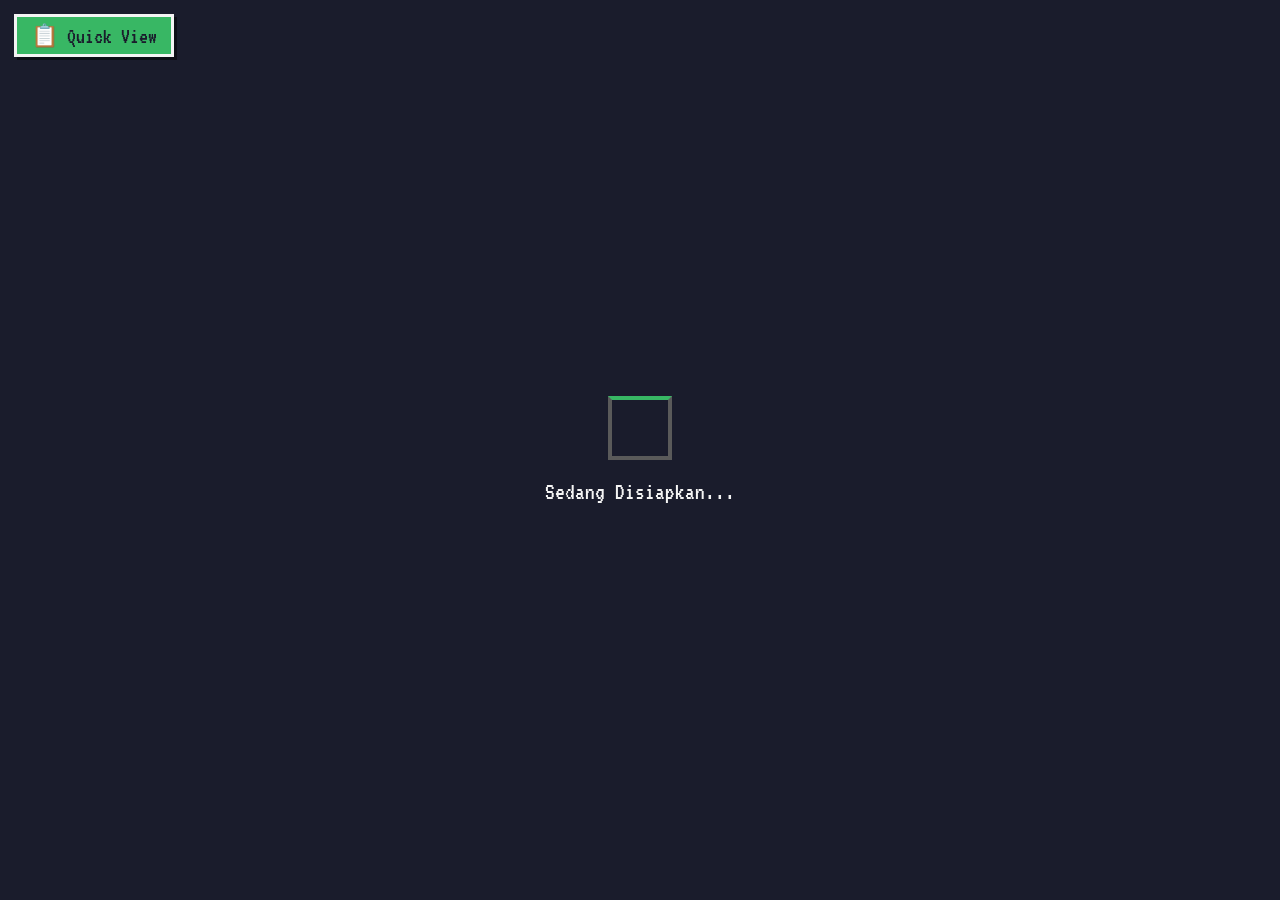
<file: index.html>
<!DOCTYPE html>
<html lang="id">
  <head>
    <meta charset="UTF-8" />
    <meta name="viewport" content="width=device-width, initial-scale=1.0" />
    <meta
      name="description"
      content="Portfolio interaktif bergaya pixel art 2D dari Redho Harli Saputra. Jelajahi dunia coding, PHP, Laravel, dan proyek pengembangan web dengan pengalaman gamifikasi yang unik."
    />
    <meta
      name="keywords"
      content="Redho Harli Saputra, Web Developer, PHP Developer, Laravel Developer, Portfolio, Pixel Art, Interactive Portfolio, Full Stack Developer, Indonesia, Game Portfolio"
    />
    <meta name="author" content="Redho Harli Saputra" />

    <!-- Open Graph / Facebook -->
    <meta property="og:type" content="website" />
    <meta property="og:url" content="https://redok.me/" />
    <meta
      property="og:title"
      content="Journey of Redok | PHP & Laravel Developer Portfolio"
    />
    <meta
      property="og:description"
      content="Portfolio interaktif bergaya pixel art 2D. Temukan proyek dan pengalaman Redho Harli Saputra dalam dunia web development."
    />
    <!-- Placeholder image, ideally 1200x630 -->
    <meta
      property="og:image"
      content="https://redok.me/assets/logo.png"
    />

    <!-- Twitter -->
    <meta property="twitter:card" content="summary_large_image" />
    <meta property="twitter:url" content="https://redok.me/" />
    <meta
      property="twitter:title"
      content="Journey of Redok | PHP & Laravel Developer Portfolio"
    />
    <meta
      property="twitter:description"
      content="Portfolio interaktif bergaya pixel art 2D. Temukan proyek dan pengalaman Redho Harli Saputra dalam dunia web development."
    />
    <meta
      property="twitter:image"
      content="https://redok.me/assets/logo.png"
    />
    <link rel="canonical" href="https://redok.me/" />

    <script type="application/ld+json">
      {
        "@context": "https://schema.org",
        "@type": "Person",
        "name": "Redho Harli Saputra",
        "url": "https://redok.me/",
        "image": "https://redok.me/assets/logo.png",
        "sameAs": [
          "https://linkedin.com/in/redokhs",
          "https://github.com/redok25",
          "https://instagram.com/redok.hs"
        ],
        "jobTitle": "Web Developer",
        "worksFor": {
          "@type": "Organization",
          "name": "Freelance"
        },
        "description": "PHP & Laravel Developer with a passion for web technologies and pixel art."
      }
    </script>

    <title>Journey of Redok | PHP & Laravel Developer Portfolio</title>
    <!-- favicon -->
    <link rel="icon" type="image/png" href="assets/favicon.ico" sizes="32x32" />
    <link rel="preconnect" href="https://fonts.googleapis.com" />
    <link rel="preconnect" href="https://fonts.gstatic.com" crossorigin />
    <link
      href="https://fonts.googleapis.com/css2?family=VT323&display=swap"
      rel="stylesheet"
    />
    <!-- Partials load in parallel; the order is the cascade order (same order as the old @import chain). -->
    <link rel="stylesheet" href="css/partials/variables.css?v=c8467c71" />
    <link rel="stylesheet" href="css/partials/animations.css?v=c0193f00" />
    <link rel="stylesheet" href="css/partials/base.css?v=049c0865" />
    <link rel="stylesheet" href="css/partials/loader.css?v=4d47d0d9" />
    <link rel="stylesheet" href="css/partials/splash.css?v=fb0ad348" />
    <link rel="stylesheet" href="css/partials/ui.css?v=5ab962c2" />
    <link rel="stylesheet" href="css/partials/modals.css?v=89597359" />
    <link rel="stylesheet" href="css/partials/profile.css?v=0ec5b661" />
    <link rel="stylesheet" href="css/partials/projects.css?v=47806269" />
    <link rel="stylesheet" href="css/partials/gestures.css?v=eb34f661" />
    <link rel="stylesheet" href="css/partials/contact.css?v=e7a374f9" />
    <link rel="stylesheet" href="css/partials/minigame.css?v=3606f5ea" />
    <link rel="stylesheet" href="css/partials/responsive.css?v=a0e9caa1" />
    <link rel="stylesheet" href="css/partials/qv.css?v=ad484a48" />
    <link rel="stylesheet" href="css/partials/journey.css?v=9f6889fe" />
    <link rel="stylesheet" href="css/visitor-counter.css?v=fb54bc6b" />
    <!-- Versioned module URLs (generated by node tools/stamp.mjs; do not edit by hand) -->
    <script type="importmap">
{
  "imports": {
    "./js/achievements.js": "./js/achievements.js?v=47e11c4c",
    "./js/actions.js": "./js/actions.js?v=a5e6ef32",
    "./js/audio.js": "./js/audio.js?v=fd03ab6b",
    "./js/bengkel.js": "./js/bengkel.js?v=0ac9be7e",
    "./js/camera.js": "./js/camera.js?v=feb74217",
    "./js/cinema.js": "./js/cinema.js?v=7bfa47a1",
    "./js/content.js": "./js/content.js?v=ba960180",
    "./js/copy.js": "./js/copy.js?v=0130aedf",
    "./js/credits.js": "./js/credits.js?v=f8a86501",
    "./js/effects.js": "./js/effects.js?v=c7e57d8c",
    "./js/game.js": "./js/game.js?v=ab8fb8c9",
    "./js/ghost.js": "./js/ghost.js?v=52a0771b",
    "./js/helpers.js": "./js/helpers.js?v=c7dd3b16",
    "./js/interactions.js": "./js/interactions.js?v=a8b61deb",
    "./js/journal.js": "./js/journal.js?v=351f8965",
    "./js/journey.js": "./js/journey.js?v=327169c5",
    "./js/kopi.js": "./js/kopi.js?v=a8206110",
    "./js/lighting.js": "./js/lighting.js?v=354ef95f",
    "./js/main.js": "./js/main.js?v=d4a32ddf",
    "./js/minigames.js": "./js/minigames.js?v=523f6c39",
    "./js/mobile-controls.js": "./js/mobile-controls.js?v=aabf99a1",
    "./js/npc.js": "./js/npc.js?v=a006490e",
    "./js/photo.js": "./js/photo.js?v=99087070",
    "./js/player.js": "./js/player.js?v=18bef2ad",
    "./js/qv.js": "./js/qv.js?v=a550d4ad",
    "./js/redok.js": "./js/redok.js?v=70b25bc5",
    "./js/save.js": "./js/save.js?v=0afb6cae",
    "./js/sky.js": "./js/sky.js?v=617458ea",
    "./js/special-npc.js": "./js/special-npc.js?v=276179a8",
    "./js/splash.js": "./js/splash.js?v=4779de2d",
    "./js/state.js": "./js/state.js?v=bfbf44ec",
    "./js/strip.js": "./js/strip.js?v=33b901a9",
    "./js/travel.js": "./js/travel.js?v=cd410645",
    "./js/visitor-counter.js": "./js/visitor-counter.js?v=1369993d",
    "./js/weather.js": "./js/weather.js?v=dffd3eaf",
    "./js/world.js": "./js/world.js?v=6c0d54d0"
  }
}
    </script>
    <!-- Quick View entry (ES module; imports helpers.js). Kept apart from the game entry
         (js/main.js) so recruiters still get the content if the game fails to load. -->
    <script type="module" src="js/qv.js?v=a550d4ad"></script>
    <noscript>
      <style>
        html, body { overflow: auto; position: static; height: auto; touch-action: auto; }
        #loading-screen, #splash-screen, #gameCanvas, #ui-overlay, #qv-open, .qv-close { display: none !important; }
        #qv { display: block; position: static; width: auto; max-width: 900px; height: auto; max-height: none; margin: 0 auto; touch-action: auto; }
        /* The contact form and copy button are JS-only: without JS the form would GET its fields into the URL. */
        .contact-form, #contactForm, [data-copy] { display: none !important; }
      </style>
    </noscript>
  </head>
  <body>
    <!-- Quick View entry: plain HTML so it works before (and without) the game -->
    <button
      id="qv-open"
      class="qv-open-btn"
      type="button"
      data-qv-open="about"
      aria-haspopup="dialog"
    >
      📋 Quick View
    </button>

    <!-- Loading Screen -->
    <div id="loading-screen">
      <div class="loading-content">
        <div class="pixel-loader"></div>
        <p>Sedang Disiapkan...</p>
      </div>
    </div>
    <script>
      // Loader hint lives outside the game so it still shows if game.js throws.
      // It only offers a retry and the Quick View; the game keeps loading and replaces the loader when ready.
      // "Gagal" only when a script or asset actually failed; otherwise the connection is just slow (D506).
      var loadFailed = false;
      window.addEventListener("error", function () { loadFailed = true; }, true);
      setTimeout(function () {
        var loader = document.getElementById("loading-screen");
        if (!loader || loader.classList.contains("hidden")) return;
        var hint = document.createElement("p");
        hint.className = "load-hint";
        hint.textContent = loadFailed ? "Gagal memuat dunia." : "Masih memuat dunia… koneksi lambat?";
        var retry = document.createElement("button");
        retry.type = "button";
        retry.className = "splash-btn";
        retry.textContent = "Coba lagi";
        retry.onclick = function () {
          location.reload();
        };
        var quick = document.createElement("button");
        quick.type = "button";
        quick.className = "splash-btn splash-btn--ghost";
        quick.setAttribute("data-qv-open", "about");
        quick.textContent = "Lihat ringkasan";
        loader.querySelector(".loading-content").append(hint, retry, quick);
      }, 8000);
    </script>

    <!-- Splash Screen -->
    <div id="splash-screen" class="splash hidden">
      <div class="splash-content pixel-panel">
        <h1>Journey of Redok</h1>
        <p>Siap untuk menjelajah? Langsung klik tombol di bawah!</p>
        <button id="start-explore" class="splash-btn">Gasskan!</button>
        <button type="button" class="splash-btn splash-btn--ghost" data-qv-open="about">
          Lihat ringkasan
        </button>
      </div>
    </div>

    <!-- Opening ride subtitle (V6): one beat at a time, from js/copy.js via js/cinema.js -->
    <div id="opening-story" class="opening hidden">
      <div class="opening-content pixel-panel">
        <p id="story-beat" class="story-line"></p>
      </div>
    </div>
    <!-- Epilog ride subtitle (R-E5): two beats from js/copy.js via js/cinema.js. No .pixel-panel
         padding: it sits right above the Bab 4 title card. Before #title-card in the DOM: on
         landscape phones it takes the card's row (splash.css). -->
    <div id="epilog-story" class="opening hidden">
      <div class="opening-content">
        <p id="epilog-beat" class="story-line"></p>
      </div>
    </div>
    <button id="skip-intro" class="skip-intro-btn hidden" type="button">Lewati ⏭</button>

    <!-- Minigame Intro Overlay (splash screen for minigames) -->
    <div id="minigame-intro" class="minigame-intro hidden">
      <div class="minigame-intro-content pixel-panel">
        <p class="intro-line" id="intro-line-1"></p>
        <p class="intro-line" id="intro-line-2"></p>
        <p class="intro-line" id="intro-line-3"></p>
        <p class="intro-line" id="intro-line-4"></p>
      </div>
    </div>

    <!-- Game Canvas -->
    <canvas id="gameCanvas"></canvas>

    <!-- Cinematics (V5/V6): letterbox bars and the chapter title card. Body-level so they
         also show during the opening ride (before #ui-overlay appears); js/cinema.js fills them. -->
    <div id="letterbox" class="letterbox" aria-hidden="true">
      <div class="letterbox-bar letterbox-bar--top"></div>
      <div class="letterbox-bar letterbox-bar--bottom"></div>
    </div>
    <div id="title-card" class="title-card" role="status" aria-live="polite">
      <p id="title-card-name" class="title-card-name"></p>
      <p id="title-card-sub" class="title-card-sub"></p>
    </div>

    <!-- Credits (R9): the end of the road (bike centre x >= 7100); js/credits.js fills it. -->
    <div id="credits" class="credits" role="dialog" aria-modal="true" aria-labelledby="credits-title" aria-hidden="true">
      <div class="credits-card pixel-panel">
        <h2 id="credits-title" class="credits-title"></h2>
        <p class="credits-line"></p>
        <p class="credits-line"></p>
        <p class="credits-stats"></p>
        <div class="credits-contacts">
          <a class="credits-link" data-contact="email"></a>
          <a class="credits-link" data-contact="whatsapp" target="_blank" rel="noopener"></a>
          <a class="credits-link" data-contact="linkedin" target="_blank" rel="noopener"></a>
          <a class="credits-link" data-contact="github" target="_blank" rel="noopener"></a>
        </div>
        <div class="credits-actions">
          <button type="button" class="splash-btn credits-replay"></button>
          <button type="button" class="splash-btn credits-qv" data-qv-open="about"></button>
          <button type="button" class="credits-close"></button>
          <button type="button" class="splash-btn credits-photo"></button>
        </div>
        <p class="credits-bengkel"><a href="?bengkel"></a></p>
      </div>
    </div>

    <!-- UI Overlay -->
    <div id="ui-overlay">
      <button
        id="audio-toggle"
        class="audio-toggle"
        aria-label="Audio controls"
      >
        🔊
      </button>
      <div
        id="audio-control-panel"
        class="audio-panel hidden"
        aria-hidden="true"
      >
        <div class="audio-panel-inner">
          <label for="audio-volume">Volume</label>
          <input id="audio-volume" type="range" min="0" max="100" value="60" />
          <div class="audio-panel-row">
            <button
              id="audio-mute-toggle"
              class="audio-mute"
              aria-pressed="false"
            >
              🔊
            </button>
            <button
              id="audio-panel-close"
              class="audio-close"
              aria-label="Close"
            >
              ✕
            </button>
          </div>
          <label class="weather-optin">
            <input id="weather-optin" type="checkbox" />
            Cuaca asli
          </label>
        </div>
      </div>
      <!-- Journey strip (W5): Prolog-1-2-3-4, stamps and the bike's dot; js/strip.js runs it. -->
      <nav id="journey-strip" class="journey-strip" aria-label="Jalur perjalanan">
        <div class="journey-line" aria-hidden="true"><span class="journey-dot"></span></div>
        <button type="button" class="journey-node" data-chapter="0" disabled>P</button>
        <button type="button" class="journey-node" data-chapter="1">1</button>
        <button type="button" class="journey-node" data-chapter="2">2</button>
        <button type="button" class="journey-node" data-chapter="3">3</button>
        <button type="button" class="journey-node" data-chapter="4">4</button>
      </nav>
      <!-- Mode Bengkel v2 (T1, R1): the DOM half of the panel (toggles, source link, save JSON).
           A plain element, never a dialog or .modal, so game keys stay live; js/bengkel.js fills it. -->
      <aside id="bengkel" class="bengkel" hidden>
        <div class="bengkel-row">
          <button type="button" class="bengkel-close"></button>
          <button type="button" data-view="compact" aria-pressed="false"></button>
        </div>
        <div class="bengkel-row">
          <button type="button" data-view="hitbox" aria-pressed="false"></button>
          <button type="button" data-view="light" aria-pressed="false"></button>
          <button type="button" data-view="slow" aria-pressed="false"></button>
        </div>
        <div class="bengkel-row bengkel-more" role="group" aria-labelledby="bengkel-layers">
          <span id="bengkel-layers" class="bengkel-layers"></span>
          <button type="button" data-layer="1" aria-pressed="false">1</button>
          <button type="button" data-layer="2" aria-pressed="false">2</button>
          <button type="button" data-layer="3" aria-pressed="false">3</button>
          <button type="button" data-layer="4" aria-pressed="false">4</button>
          <button type="button" data-layer="5" aria-pressed="false">5</button>
        </div>
        <div class="bengkel-row bengkel-more">
          <a class="bengkel-source" target="_blank" rel="noopener"></a>
        </div>
        <details class="bengkel-save bengkel-more">
          <summary></summary>
          <pre></pre>
        </details>
      </aside>
      <div class="controls-hint">
        <p>
          🎮 Gunakan <kbd>A</kbd> <kbd>D</kbd> atau <kbd>←</kbd>
          <kbd>→</kbd> untuk bergerak
        </p>
        <p>🧱 Objek &amp; NPC minigame: Tekan <kbd>E</kbd></p>
        <p>👤 Klik NPC buat ngobrol, klik objek buat buka</p>
        <p>🔧 <kbd>`</kbd> Mode Bengkel (FPS &amp; frame time)</p>
      </div>
      <div id="interaction-prompt" class="interaction-prompt hidden">
        <span>Tekan <kbd>E</kbd> untuk berinteraksi</span>
      </div>
      <div
        id="interaction-tooltip"
        class="interaction-tooltip hidden"
        aria-hidden="true"
      >
        <div class="tooltip-inner">
          <span class="tooltip-arrow">◀</span>
          <span class="tooltip-label"
            >Tujuan: <strong id="tooltip-label-text"></strong
          ></span>
        </div>
      </div>
      <div id="wheelie-tooltip" class="wheelie-tooltip hidden">
        <span>SPACE untuk Wheelie!</span>
      </div>

      <!-- Minigame HUD -->
      <div id="minigame-hud" class="minigame-hud hidden">
        <div id="minigame-timer" class="minigame-stat">Time: 0.0s</div>
        <div id="minigame-message" class="minigame-message hidden">GO!</div>
        <div id="minigame-score" class="minigame-stat">Score: 0</div>
      </div>

      <!-- Exit Minigame Button -->
      <button id="btn-exit-minigame" class="exit-minigame-btn hidden">
        Keluar Mini Game
      </button>

      <!-- Journal (P1). After the minigame HUD on purpose: a running course hides it (journey.css).
           js/journal.js labels it and drops .hidden once the journal works. -->
      <button
        id="journal-open"
        class="audio-toggle journal-open hidden"
        type="button"
        aria-haspopup="dialog"
        aria-keyshortcuts="J"
      >
        📔
      </button>
      <!-- Kartu Pos (T3): after the minigame HUD too, so a running course hides it (journey.css).
           js/photo.js labels it and drops .hidden once photo mode works. -->
      <button
        id="photo-open"
        class="audio-toggle photo-open hidden"
        type="button"
        aria-keyshortcuts="P"
      >
        📷
      </button>
    </div>

    <!-- Quick View: the single source of portfolio content; world stations open its sections -->
    <dialog id="qv" class="qv" aria-labelledby="qv-name">
      <div class="qv-inner">
        <button class="qv-close" type="button" data-qv-close aria-label="Tutup Quick View">×</button>

        <section id="qv-about" class="qv-section" data-section="about">
          <h3 class="qv-station">🏕️ About</h3>
          <div class="qv-hero">
            <div class="pixel-avatar">👨‍💻</div>
            <div>
              <h2 id="qv-name" class="qv-name">Redho Harli Saputra</h2>
              <p class="qv-role">Web Developer</p>
            </div>
          </div>
          <p class="qv-headline">
            Saya seorang PHP &amp; Laravel developer yang menggabungkan kecintaan
            pada coding dan petualangan, silakan jelajahi proyek, kemampuan, dan
            kisah perjalanan saya.
          </p>
          <!-- D502: first bio sentence visible, the rest behind "Tentang saya" (verbatim split) -->
          <p class="bio qv-bio-lead">
            Profesional IT dengan passion yang kuat terhadap industri
            teknologi dan kemahiran dalam berbagai bahasa pemrograman.
          </p>
          <details class="qv-bio">
            <summary>Tentang saya</summary>
            <p class="bio">
              Telah mencapai pencapaian penting di sektor IT, khususnya dalam
              pengembangan web. Sangat antusias terhadap pemrograman, terutama
              dalam pengembangan website, menyukai tantangan teknis, dan
              beradaptasi dengan cepat terhadap teknologi baru.
            </p>
          </details>
          <div class="qv-stats">
            <div class="qv-stat">
              <span class="stat-value" data-stat="projects">15</span>
              <span class="stat-label">Project</span>
            </div>
            <div class="qv-stat">
              <span class="stat-value" data-stat="years">2021–2025</span>
              <span class="stat-label">Tahun Project</span>
            </div>
            <div class="qv-stat">
              <span class="stat-value">∞</span>
              <span class="stat-label">Kopi Diminum</span>
            </div>
          </div>
          <div class="qv-cta">
            <a class="qv-btn" href="mailto:redho256@gmail.com">📧 Email</a>
            <button class="qv-btn" type="button" data-copy="redho256@gmail.com">📋 Salin email</button>
            <a class="qv-btn" href="https://linkedin.com/in/redokhs" target="_blank" rel="noopener">💼 LinkedIn</a>
            <a class="qv-btn" href="https://github.com/redok25" target="_blank" rel="noopener">🐙 GitHub</a>
          </div>
        </section>

        <section id="qv-skills" class="qv-section" data-section="skills">
          <h3 class="qv-station">🪧 Tech Stack</h3>
          <div class="skills-grid">
            <div class="skill-card" data-level="90">
              <div class="skill-icon">🐘</div>
              <h4>PHP <span class="skill-num">90</span></h4>
              <div class="skill-bar"><div class="skill-progress" style="width: 90%"></div></div>
              <span class="skill-level">Expert</span>
            </div>
            <div class="skill-card" data-level="90">
              <div class="skill-icon">🔺</div>
              <h4>Laravel <span class="skill-num">90</span></h4>
              <div class="skill-bar"><div class="skill-progress" style="width: 90%"></div></div>
              <span class="skill-level">Expert</span>
            </div>
            <div class="skill-card" data-level="85">
              <div class="skill-icon">⚔️</div>
              <h4>Blade <span class="skill-num">85</span></h4>
              <div class="skill-bar"><div class="skill-progress" style="width: 85%"></div></div>
              <span class="skill-level">Advanced</span>
            </div>
            <div class="skill-card" data-level="85">
              <div class="skill-icon">🗄️</div>
              <h4>MySQL <span class="skill-num">85</span></h4>
              <div class="skill-bar"><div class="skill-progress" style="width: 85%"></div></div>
              <span class="skill-level">Advanced</span>
            </div>
            <div class="skill-card" data-level="88">
              <div class="skill-icon">🔌</div>
              <h4>REST API <span class="skill-num">88</span></h4>
              <div class="skill-bar"><div class="skill-progress" style="width: 88%"></div></div>
              <span class="skill-level">Advanced</span>
            </div>
            <div class="skill-card" data-level="85">
              <div class="skill-icon">🐙</div>
              <h4>Git <span class="skill-num">85</span></h4>
              <div class="skill-bar"><div class="skill-progress" style="width: 85%"></div></div>
              <span class="skill-level">Advanced</span>
            </div>
          </div>
        </section>

        <section id="qv-projects" class="qv-section" data-section="projects">
          <h3 class="qv-station">🏪 Portfolio</h3>
          <div class="projects-grid">
            <h4 class="qv-year">2025</h4>
            <!-- Project 1 - KHGT (2025) -->
            <div class="project-card" id="p-khgt" data-year="2025">
              <div class="project-thumbnail">
                <div class="pixel-icon">🌙</div>
              </div>
              <div class="project-info">
                <h4>KHGT</h4>
                <span class="project-year">2025</span>
                <details class="project-desc">
                  <summary>
                    Website resmi Muhammadiyah yang menyajikan Kalender Hijriah
                    Global Terpadu.
                  </summary>
                  <p>
                    Menampilkan kalender Hijriah terstandarisasi berdasarkan
                    perhitungan astronomi dengan konversi Gregorian dan
                    penentuan awal bulan yang konsisten.
                  </p>
                </details>
                <div class="project-tags">
                  <span class="tag">Full-Stack</span>
                  <span class="tag">Calendar</span>
                  <span class="tag">Islamic</span>
                </div>
                <a
                  href="https://khgt.muhammadiyah.or.id"
                  target="_blank"
                  class="project-link"
                  >Lihat Project →</a
                >
              </div>
            </div>

            <!-- Project 2 - MASA (2025) -->
            <div class="project-card" id="p-masa" data-year="2025">
              <div class="project-thumbnail">
                <div class="pixel-icon">📱</div>
              </div>
              <div class="project-info">
                <h4>MASA (Muhammadiyah Super App)</h4>
                <span class="project-year">2025</span>
                <details class="project-desc">
                  <summary>
                    Aplikasi mobile yang dikembangkan sebagai solusi gaya hidup
                    digital untuk Muslim modern yang mendukung Dakwah Digital.
                  </summary>
                  <p>
                    Menyediakan fitur ibadah praktis yang terintegrasi dengan
                    ekosistem digital Muhammadiyah.
                  </p>
                </details>
                <div class="project-tags">
                  <span class="tag">Mobile</span>
                  <span class="tag">Backend</span>
                  <span class="tag">Integration</span>
                </div>
                <a
                  href="https://masa.muhammadiyah.or.id"
                  target="_blank"
                  class="project-link"
                  >Lihat Project →</a
                >
              </div>
            </div>

            <!-- Project 3 - SatuMu (2025) -->
            <div class="project-card" id="p-satumu" data-year="2025">
              <div class="project-thumbnail">
                <div class="pixel-icon">🏢</div>
              </div>
              <div class="project-info">
                <h4>SatuMu</h4>
                <span class="project-year">2025</span>
                <details class="project-desc">
                  <summary>
                    Platform digital terintegrasi resmi untuk organisasi
                    Muhammadiyah.
                  </summary>
                  <p>
                    Berfungsi sebagai gerbang layanan digital yang
                    mengintegrasikan data keanggotaan, struktur organisasi,
                    kontribusi, dan layanan lainnya dalam satu sistem.
                  </p>
                </details>
                <div class="project-tags">
                  <span class="tag">Full-Stack</span>
                  <span class="tag">Platform</span>
                  <span class="tag">Integration</span>
                </div>
                <a
                  href="https://satu.muhammadiyah.or.id"
                  target="_blank"
                  class="project-link"
                  >Lihat Project →</a
                >
              </div>
            </div>

            <h4 class="qv-year">2024</h4>
            <!-- Project 4 - Muhammadiyah ID (2024) -->
            <div class="project-card" id="p-muhammadiyah-id" data-year="2024">
              <div class="project-thumbnail">
                <div class="pixel-icon">🔐</div>
              </div>
              <div class="project-info">
                <h4>Muhammadiyah ID</h4>
                <span class="project-year">2024</span>
                <details class="project-desc">
                  <summary>
                    Portal identitas digital resmi Muhammadiyah.
                  </summary>
                  <p>
                    Menyediakan akun terpusat tunggal untuk mengakses berbagai
                    layanan dalam ekosistem Muhammadiyah dengan fokus pada
                    keamanan dan integrasi layanan.
                  </p>
                </details>
                <div class="project-tags">
                  <span class="tag">Full-Stack</span>
                  <span class="tag">SSO</span>
                  <span class="tag">Identity</span>
                </div>
                <a
                  href="https://muhammadiyah.id/"
                  target="_blank"
                  class="project-link"
                  >Lihat Project →</a
                >
              </div>
            </div>

            <!-- Project 5 - SI JATAM (2024) -->
            <div class="project-card" id="p-si-jatam" data-year="2024">
              <div class="project-thumbnail">
                <div class="pixel-icon">🌱</div>
              </div>
              <div class="project-info">
                <h4>SI JATAM</h4>
                <span class="project-year">2024</span>
                <details class="project-desc">
                  <summary>
                    Platform berbasis web yang melacak petani yang berafiliasi
                    dengan JATAM (Jamaah Tani Muhammadiyah) di seluruh
                    Indonesia.
                  </summary>
                  <p>
                    Dilengkapi peta interaktif untuk pemantauan real-time
                    distribusi petani, lahan garapan, dan komoditas utama.
                  </p>
                </details>
                <div class="project-tags">
                  <span class="tag">Full-Stack</span>
                  <span class="tag">Agriculture</span>
                  <span class="tag">GIS</span>
                </div>
                <a
                  href="https://jatam.mpm.or.id"
                  target="_blank"
                  class="project-link"
                  >Lihat Project →</a
                >
              </div>
            </div>

            <!-- Project 6 - EPNBP Minerba (2024) -->
            <div class="project-card" id="p-epnbp-minerba" data-year="2024">
              <div class="project-thumbnail">
                <div class="pixel-icon">💰</div>
              </div>
              <div class="project-info">
                <h4>EPNBP Minerba (Modul E-Rekon)</h4>
                <span class="project-year">2024</span>
                <details class="project-desc">
                  <summary>
                    Modul E-Rekon dirancang untuk menghitung rekonsiliasi
                    royalti, iuran tetap, dan PHT dari setiap transaksi.
                  </summary>
                  <p>
                    Memungkinkan penerbitan laporan rekonsiliasi untuk setiap
                    provinsi di Indonesia, memastikan transparansi dan akurasi
                    dalam pengelolaan PNBP sektor mineral dan batubara.
                  </p>
                </details>
                <div class="project-tags">
                  <span class="tag">Full-Stack</span>
                  <span class="tag">Finance</span>
                  <span class="tag">Automation</span>
                </div>
                <a
                  href="https://epnbpminerba.esdm.go.id"
                  target="_blank"
                  class="project-link"
                  >Lihat Project →</a
                >
              </div>
            </div>

            <!-- Project 7 - MOMS Mineral (2024) -->
            <div class="project-card" id="p-moms-mineral" data-year="2024">
              <div class="project-thumbnail">
                <div class="pixel-icon">⛏️</div>
              </div>
              <div class="project-info">
                <h4>MOMS Mineral</h4>
                <span class="project-year">2024</span>
                <p class="project-lead">
                  Sistem pengawasan (Mineral Online Monitoring System) yang
                  dirancang untuk membantu pemerintah pusat dalam mengontrol dan
                  memantau aktivitas pertambangan mineral secara real-time,
                  mencakup produksi, pengolahan, dan penjualan nasional.
                </p>
                <div class="project-tags">
                  <span class="tag">Full-Stack</span>
                  <span class="tag">Monitoring</span>
                  <span class="tag">Mining</span>
                </div>
                <a
                  href="https://momsmineral.esdm.go.id"
                  target="_blank"
                  class="project-link"
                  >Lihat Project →</a
                >
              </div>
            </div>

            <h4 class="qv-year">2023</h4>
            <!-- Project 8 - Portal Data IMM (2023) -->
            <div class="project-card" id="p-portal-data-imm" data-year="2023">
              <div class="project-thumbnail">
                <div class="pixel-icon">📁</div>
              </div>
              <div class="project-info">
                <h4>Portal Data IMM Djazman Al-Kindi</h4>
                <span class="project-year">2023</span>
                <details class="project-desc">
                  <summary>
                    Portal berbasis web untuk mengelola informasi, anggota,
                    kegiatan, dan sumber daya organisasi secara efisien.
                  </summary>
                  <p>
                    Memfasilitasi kolaborasi dan pengambilan keputusan berbasis
                    data untuk organisasi.
                  </p>
                </details>
                <div class="project-tags">
                  <span class="tag">Backend</span>
                  <span class="tag">Organization</span>
                  <span class="tag">Data</span>
                </div>
              </div>
            </div>

            <!-- Project 9 - IndiBook (2023) -->
            <div class="project-card" id="p-indibook" data-year="2023">
              <div class="project-thumbnail">
                <div class="pixel-icon">📚</div>
              </div>
              <div class="project-info">
                <h4>IndiBook</h4>
                <span class="project-year">2023</span>
                <p class="project-lead">
                  Aplikasi interaktif untuk mengeksplorasi kekayaan sastra
                  budaya Indonesia seperti pantun, syair, dan serat wulangreh
                  dengan cara modern dan menarik, dilengkapi latihan menulis dan
                  pelafalan.
                </p>
                <div class="project-tags">
                  <span class="tag">Full-Stack</span>
                  <span class="tag">Culture</span>
                  <span class="tag">Interactive</span>
                </div>
                <a
                  href="https://indibook.id/"
                  target="_blank"
                  class="project-link"
                  >Lihat Project →</a
                >
              </div>
            </div>

            <h4 class="qv-year">2022</h4>
            <!-- Project 10 - E-Rapor (2022) -->
            <div class="project-card" id="p-erapor-sokonandi" data-year="2022">
              <div class="project-thumbnail">
                <div class="pixel-icon">🏫</div>
              </div>
              <div class="project-info">
                <h4>E-Rapor SD Muhammadiyah Sokonandi</h4>
                <span class="project-year">2022</span>
                <details class="project-desc">
                  <summary>
                    Solusi digital untuk mempermudah proses pencatatan,
                    pelaporan, dan evaluasi perkembangan siswa.
                  </summary>
                  <p>
                    Guru dapat mengisi nilai, dan orang tua dapat mengakses
                    hasil secara online, meningkatkan transparansi dalam
                    pendidikan.
                  </p>
                </details>
                <div class="project-tags">
                  <span class="tag">Full-Stack</span>
                  <span class="tag">Education</span>
                  <span class="tag">Management</span>
                </div>
                <a
                  href="https://eraporsokonandi.sch.id/"
                  target="_blank"
                  class="project-link"
                  >Lihat Project →</a
                >
              </div>
            </div>

            <!-- Project 11 - Emonev (2022) -->
            <div class="project-card" id="p-emonev-madiun" data-year="2022">
              <div class="project-thumbnail">
                <div class="pixel-icon">📊</div>
              </div>
              <div class="project-info">
                <h4>Emonev Kab. Madiun</h4>
                <span class="project-year">2022</span>
                <details class="project-desc">
                  <summary>
                    Aplikasi web Pengendalian dan Evaluasi Perencanaan
                    Pembangunan Daerah untuk Bappeda Madiun.
                  </summary>
                  <p>
                    Mengintegrasikan pemantauan dan evaluasi proyek pembangunan
                    daerah untuk perencanaan dan pengambilan keputusan yang
                    lebih baik.
                  </p>
                </details>
                <div class="project-tags">
                  <span class="tag">Backend</span>
                  <span class="tag">Planning</span>
                  <span class="tag">Monitoring</span>
                </div>
              </div>
            </div>

            <!-- Project 12 - E-Jumantik (2022) -->
            <div class="project-card" id="p-e-jumantik" data-year="2022">
              <div class="project-thumbnail">
                <div class="pixel-icon">🦟</div>
              </div>
              <div class="project-info">
                <h4>E-Jumantik</h4>
                <span class="project-year">2022</span>
                <details class="project-desc">
                  <summary>
                    Aplikasi untuk petugas Jumantik mencatat dan mengelola data
                    jentik di Yogyakarta.
                  </summary>
                  <p>
                    Fitur membantu pelacakan dan pemantauan keberadaan jentik,
                    pencatatan data dengan mudah, dan menghasilkan laporan
                    akurat.
                  </p>
                </details>
                <div class="project-tags">
                  <span class="tag">Laravel</span>
                  <span class="tag">Full-Stack</span>
                  <span class="tag">Monitoring</span>
                </div>
                <a
                  href="https://jumantik.id/"
                  target="_blank"
                  class="project-link"
                  >Lihat Project →</a
                >
              </div>
            </div>

            <h4 class="qv-year">2021</h4>
            <!-- Project 13 - SIG Tata Ruang (2021) -->
            <div class="project-card" id="p-sig-tata-ruang-bengkulu" data-year="2021">
              <div class="project-thumbnail">
                <div class="pixel-icon">🌐</div>
              </div>
              <div class="project-info">
                <h4>SIG Tata Ruang Kota Bengkulu</h4>
                <span class="project-year">2021</span>
                <details class="project-desc">
                  <summary>
                    Sistem Informasi Geografis Tata Ruang Kota Bengkulu
                    mencakup pemetaan peta kecamatan dan kelurahan, serta peta
                    tata ruang yang merinci detail administrasi dan penggunaan
                    lahan kota.
                  </summary>
                  <p>
                    Menyediakan informasi lokasi bangunan penting dan IMB di
                    Kota Bengkulu.
                  </p>
                </details>
                <div class="project-tags">
                  <span class="tag">Full-Stack</span>
                  <span class="tag">GIS</span>
                  <span class="tag">Mapping</span>
                </div>
              </div>
            </div>

            <!-- Project 14 - Webservice BPHTB (2021) -->
            <div class="project-card" id="p-bphtb-fakfak" data-year="2021">
              <div class="project-thumbnail">
                <div class="pixel-icon">🏛️</div>
              </div>
              <div class="project-info">
                <h4>Webservice BPHTB Kab. Fakfak</h4>
                <span class="project-year">2021</span>
                <p class="project-lead">
                  Memungkinkan Kementerian Agraria dan Tata Ruang/BPN mengakses
                  data BPHTB dari Pemda Fakfak secara efisien, memastikan
                  pengambilan data yang aman dan terkontrol untuk perencanaan
                  nasional.
                </p>
                <div class="project-tags">
                  <span class="tag">Backend</span>
                  <span class="tag">API</span>
                  <span class="tag">Integration</span>
                </div>
              </div>
            </div>

            <!-- Project 15 - YogsMaps (2021) -->
            <div class="project-card" id="p-yogsmaps" data-year="2021">
              <div class="project-thumbnail">
                <div class="pixel-icon">📍</div>
              </div>
              <div class="project-info">
                <h4>YogsMaps</h4>
                <span class="project-year">2021</span>
                <details class="project-desc">
                  <summary>
                    Aplikasi Sistem Informasi Geografis (GIS) yang menampilkan
                    data wilayah Yogyakarta dengan MapBox API.
                  </summary>
                  <p>
                    Pengguna dapat dengan mudah mengeksplorasi informasi
                    spasial dengan antarmuka yang responsif dan user-friendly.
                  </p>
                </details>
                <div class="project-tags">
                  <span class="tag">PHP Native</span>
                  <span class="tag">MapBox API</span>
                  <span class="tag">Bootstrap</span>
                </div>
                <a
                  href="https://yogsmap.krisdewa.my.id/"
                  target="_blank"
                  class="project-link"
                  >Lihat Project →</a
                >
              </div>
            </div>
          </div>
        </section>

        <section id="qv-contact" class="qv-section" data-section="contact">
          <h3 class="qv-station">📮 Contact</h3>
        <div class="qv-contact-body">
          <div class="contact-container">
            <div class="contact-info">
              <h3>Mari Berkolaborasi!</h3>
              <p>
                Punya project menarik atau ingin ngobrol tentang Laravel dan
                koding? Hubungi saya!
              </p>
              <div class="contact-methods">
                <div class="contact-item">
                  <span class="contact-icon">📧</span>
                  <div>
                    <strong>Email</strong>
                    <a href="mailto:redho256@gmail.com" class="contact-link"
                      >redho256@gmail.com</a
                    >
                  </div>
                </div>
                <div class="contact-item">
                  <span class="contact-icon">💼</span>
                  <div>
                    <strong>LinkedIn</strong>
                    <a
                      href="https://linkedin.com/in/redokhs"
                      target="_blank"
                      class="contact-link"
                      >linkedin.com/in/redokhs</a
                    >
                  </div>
                </div>
                <div class="contact-item">
                  <span class="contact-icon">🐙</span>
                  <div>
                    <strong>GitHub</strong>
                    <a
                      href="https://github.com/redok25"
                      target="_blank"
                      class="contact-link"
                      >github.com/redok25</a
                    >
                  </div>
                </div>
                <div class="contact-item">
                  <span class="contact-icon">🏍️</span>
                  <div>
                    <strong>Instagram</strong>
                    <a
                      href="https://instagram.com/redok.hs"
                      target="_blank"
                      class="contact-link"
                      >@redok.hs</a
                    >
                  </div>
                </div>
              </div>
            </div>
            <div class="contact-form">
              <h3>Kirim Pesan</h3>
              <form id="contactForm" data-action="contact-submit">
                <div class="form-group">
                  <label for="name">Nama</label>
                  <input type="text" id="name" name="name" required />
                </div>
                <div class="form-group">
                  <label for="email">Email</label>
                  <input type="email" id="email" name="email" required />
                </div>
                <div class="form-group">
                  <label for="message">Pesan</label>
                  <textarea
                    id="message"
                    name="message"
                    rows="5"
                    required
                  ></textarea>
                </div>
                <button type="submit" class="submit-btn">Kirim Pesan 📨</button>
              </form>
            </div>
          </div>
        </div>
        </section>

        <nav class="qv-sticky" aria-label="Kontak cepat">
          <a href="mailto:redho256@gmail.com">📧 Email</a>
          <a href="https://wa.me/6285156264959" target="_blank" rel="noopener">💬 WhatsApp</a>
          <a href="https://linkedin.com/in/redokhs" target="_blank" rel="noopener">💼 LinkedIn</a>
        </nav>
      </div>
    </dialog>

    <!-- Jurnal Perjalanan (P1): body level (#ui-overlay is pointer-events:none and hidden on the
         splash); js/journal.js rebuilds .journal-body from the save on every open. -->
    <dialog id="journal" class="journal" aria-labelledby="journal-title">
      <div class="journal-head">
        <h2 id="journal-title" class="journal-title" tabindex="-1"></h2>
        <button type="button" class="journal-close">×</button>
      </div>
      <div class="journal-body"></div>
    </dialog>

    <!-- Kartu Pos (T3): photo mode's toolbar, a NON-modal dialog (js/photo.js opens it with
         show(): the canvas stays live for the pan, and dialog[open] silences the game keys).
         Body level: #ui-overlay is hidden in photo mode. js/photo.js fills the labels. -->
    <dialog id="photo-bar" class="photo-bar" tabindex="-1">
      <button type="button" class="photo-btn photo-time"></button>
      <button type="button" class="photo-btn photo-weather"></button>
      <button type="button" class="photo-btn photo-left">◀</button>
      <button type="button" class="photo-btn photo-right">▶</button>
      <button type="button" class="photo-btn photo-save"></button>
      <button type="button" class="photo-btn photo-close"></button>
    </dialog>

    <!-- Offscreen Modal: shown when player leaves viewport (no close, single action) -->
    <div
      id="offscreen-modal"
      class="modal hidden offscreen-modal"
      role="dialog"
      aria-modal="true"
    >
      <div class="modal-content pixel-panel">
        <h2>🚨 Bahaya!</h2>
        <div class="modal-body">
          <p>Tekan tombol di bawah untuk kembali ke area yang lebih aman.</p>
        </div>
        <div style="text-align: center; margin-top: 18px">
          <button id="offscreen-return-btn" class="return-btn">Kembali</button>
        </div>
      </div>
    </div>

    <!-- Glitch Modal (the "glitch" cheat) -->
    <div
      id="disaster-modal"
      class="modal hidden disaster-modal"
      role="dialog"
      aria-modal="true"
    >
      <div class="modal-content pixel-panel disaster-content">
        <h2 style="text-align: center">⚠️ 404 REALITY BROKEN ⚠️</h2>
        <div class="modal-body">
          <p style="text-align: center">
            Terdeteksi anomali dimensi! Ada yang mengetik kata terlarang dan
            semesta pixel ini retak.
          </p>
          <p style="text-align: center; margin-top: 5px" class="blink-text">
            Tenang, tinggal bangun ulang alam semestanya. Progres kamu aman kok.
          </p>
        </div>
        <div style="text-align: center; margin-top: 24px">
          <button
            id="glitch-close-btn"
            class="return-btn disaster-btn"
            style="line-height: 1"
          >
            🔄 REBUILD UNIVERSE
          </button>
        </div>
      </div>
    </div>

    <!-- Minigame Result Modal -->
    <div
      id="minigame-result-modal"
      class="modal hidden"
      role="dialog"
      aria-modal="true"
      aria-labelledby="result-title"
      aria-describedby="result-message result-time result-best result-vs"
    >
      <div
        class="modal-content pixel-panel result-content"
        style="text-align: center; max-width: 400px"
      >
        <h2 id="result-title" style="margin-bottom: 10px">GAME OVER</h2>
        <div id="result-icon" style="font-size: 4rem; margin: 15px 0">🏆</div>
        <p id="result-message" style="margin-bottom: 20px; font-size: 1.2rem">
          Score: 100
        </p>
        <p id="result-time" class="result-line hidden"></p>
        <p id="result-best" class="result-line hidden"></p>
        <p id="result-vs" class="result-line hidden"></p>
        <div class="result-actions">
          <button id="btn-result-close" class="splash-btn">OK</button>
          <button id="btn-result-replay" class="return-btn">Main Lagi?</button>
          <button id="btn-result-share" class="return-btn hidden"></button>
        </div>
        <input id="result-link" class="result-link hidden" type="text" readonly />
      </div>
    </div>

    <!-- Fade Transition Overlay -->
    <div id="fade-overlay" class="fade-overlay pointer-events-none"></div>

    <!-- Minigame Start Modal -->
    <div
      id="minigame-start-modal"
      class="modal hidden"
      role="dialog"
      aria-modal="true"
    >
      <div class="modal-content pixel-panel minigame-start-content">
        <h2 id="minigame-start-title" style="text-align: center">
          🎮 Minigame
        </h2>
        <div class="modal-body">
          <div id="minigame-start-icon" class="minigame-icon">🏍️</div>
          <p
            id="minigame-start-desc"
            style="text-align: center; margin-bottom: 15px"
          >
            Deskripsi game akan muncul di sini.
          </p>
          <div class="minigame-rules">
            <h4>📋 Cara Main:</h4>
            <ul id="minigame-start-rules">
              <li>Rule 1</li>
              <li>Rule 2</li>
            </ul>
          </div>
        </div>
        <div
          style="
            display: flex;
            gap: 10px;
            justify-content: center;
            margin-top: 20px;
          "
        >
          <button id="btn-start-minigame" class="splash-btn" style="flex: 1">
            Mulai! 🚀
          </button>
          <button
            id="btn-cancel-minigame"
            class="return-btn"
            style="flex: 1; background-color: #e74c3c"
          >
            Nanti Saja
          </button>
        </div>
      </div>
    </div>
    <!-- Visitor Counter Modal (Hidden Easter Egg) -->
    <div
      id="visitor-counter-modal"
      class="modal hidden"
      role="dialog"
      aria-modal="true"
    >
      <div class="modal-content pixel-panel visitor-counter-content">
        <button class="close-btn" data-action="close-visitor-counter">×</button>
        <h2 style="text-align: center">🎉 Easter Egg Ditemukan! 🎉</h2>
        <div class="modal-body">
          <div class="visitor-stats">
            <div class="visitor-stat-card">
              <div class="stat-icon">📊</div>
              <div class="stat-info">
                <div class="stat-label">Kunjunganmu ke-</div>
                <div class="stat-value" id="visitor-count-number">0</div>
              </div>
            </div>
            <!-- duplicate 'visitor-first-visit' removed -->
            <div class="visitor-stat-card">
              <div class="stat-icon">📅</div>
              <div class="stat-info">
                <div class="stat-label">Kunjungan Pertama Anda</div>
                <div class="stat-text" id="visitor-first-visit">-</div>
              </div>
            </div>
            <div class="visitor-stat-card">
              <div class="stat-icon">🕐</div>
              <div class="stat-info">
                <div class="stat-label">Kunjungan Terakhir Anda</div>
                <div class="stat-text" id="visitor-last-visit">-</div>
              </div>
            </div>
          </div>
          <p
            style="
              text-align: center;
              margin-top: 20px;
              font-size: 14px;
              opacity: 0.8;
            "
          >
            💡 Tip: Data ini unik untuk browser Anda dan tidak akan dihitung
            ulang saat refresh!
          </p>
          <p
            style="
              text-align: center;
              margin-top: 8px;
              font-size: 14px;
              opacity: 0.8;
            "
          >
            Terima kasih sudah mengunjungi portfolio saya! 🙏
          </p>
        </div>
      </div>
    </div>

    <!-- Scripts -->
    <!-- Mobile / Touch Controls -->
    <!-- Gesture Info Overlay (shown after splash on mobile) -->
    <div id="gesture-info" class="gesture-info hidden">
      <div class="gesture-content pixel-panel">
        <h2>🎮 Controls</h2>
        <div class="gesture-list">
          <div class="gesture-item">
            <span class="gesture-icon">↔️</span>
            <p><strong>Swipe</strong> Kiri/Kanan untuk bergerak</p>
          </div>
          <div class="gesture-item">
            <span class="gesture-icon">👆</span>
            <p><strong>Swipe UP</strong> untuk Wheelie</p>
          </div>
          <div class="gesture-item">
            <span class="gesture-icon">🧱</span>
            <p><strong>Tap Objek</strong> untuk berinteraksi</p>
          </div>
          <div class="gesture-item">
            <span class="gesture-icon">👤</span>
            <p><strong>Tap NPC</strong> untuk bicara/minigame</p>
          </div>
        </div>
        <button id="close-gesture-info" class="splash-btn">Siap!</button>
      </div>
    </div>
    <!-- Game entry (ES module graph; see js/main.js for the init order) -->
    <script type="module" src="js/main.js?v=d4a32ddf"></script>
  </body>
</html>
</file>
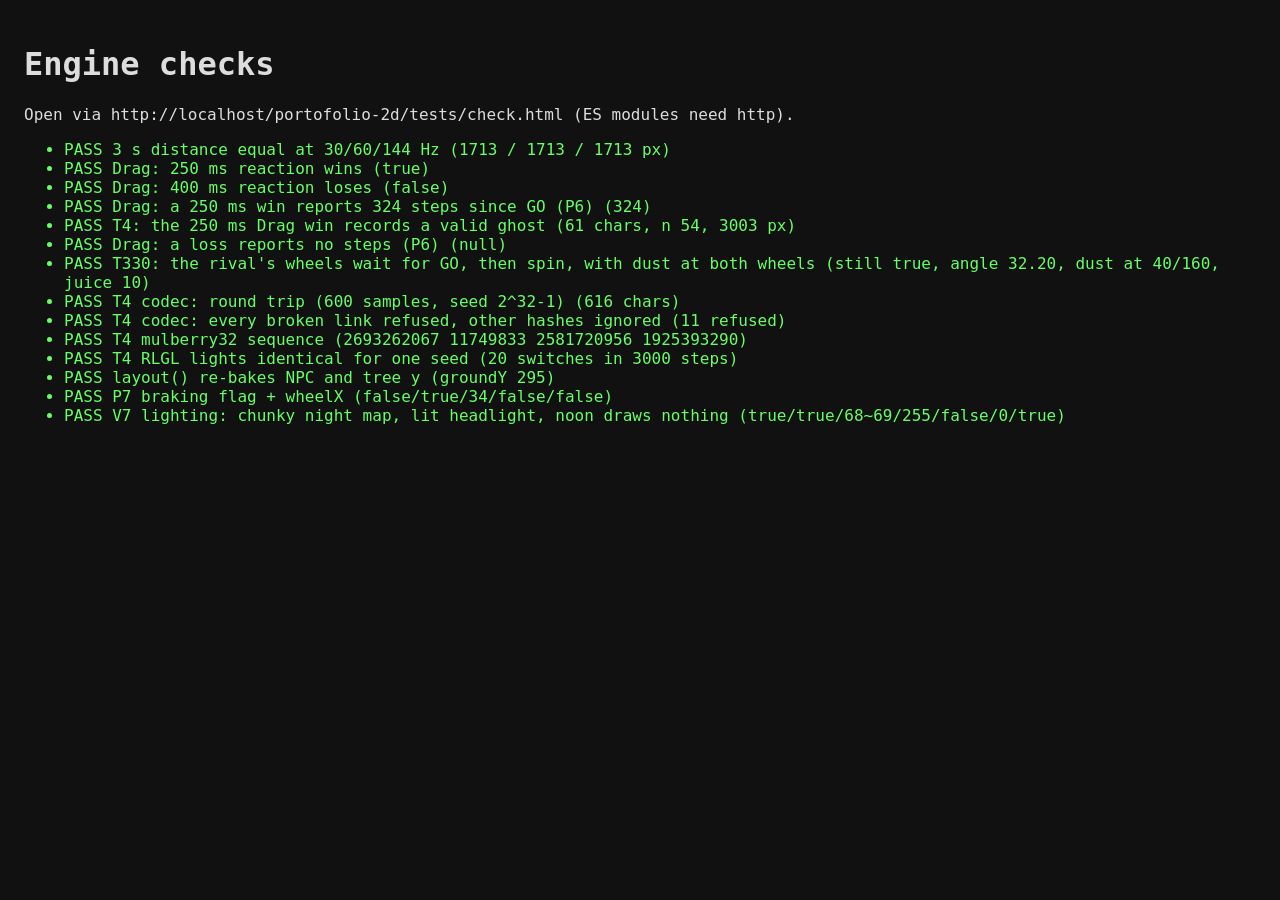
<file: tests/check.html>
<!doctype html>
<html lang="id">
  <head>
    <meta charset="utf-8" />
    <!-- Resolve imports and game asset paths (assets/...) from the site root, like index.html. -->
    <base href="../" />
    <title>Engine checks</title>
    <link rel="icon" href="data:," />
    <meta name="robots" content="noindex" />
    <style>
      body { font: 16px monospace; background: #111; color: #ddd; padding: 16px; }
      .pass { color: #6f6; } .fail { color: #f66; }
    </style>
  </head>
  <body>
    <h1>Engine checks</h1>
    <p>Open via http://localhost/portofolio-2d/tests/check.html (ES modules need http).</p>
    <ul id="out"></ul>
    <script type="module">
      import { JOR } from "./js/helpers.js";
      import { Player } from "./js/player.js";
      import { DragRace, RedLightGreenLight } from "./js/minigames.js";
      import { mulberry32, encodeGhost, decodeGhost, parseGhostHash } from "./js/ghost.js";
      import { World } from "./js/world.js";
      import { Lighting, DARK_NIGHT, NIGHT_INK } from "./js/lighting.js";

      const out = document.getElementById("out");
      const results = [];
      const check = (name, ok, detail) => {
        results.push(ok);
        const li = document.createElement("li");
        li.className = ok ? "pass" : "fail";
        li.textContent = `${ok ? "PASS" : "FAIL"} ${name} (${detail})`;
        out.append(li);
      };

      // Feed frames of 1000/hz ms for `ms` through fixedSteps and call onStep once per sim step.
      function run(hz, ms, onStep) {
        let acc = 0, step = 0;
        // Integer frame count: summing 1000/hz in floats adds a stray frame at 60 Hz.
        for (let f = 0; f < Math.round((ms * hz) / 1000); f++) {
          const r = JOR.fixedSteps(acc, 1000 / hz);
          acc = r.acc;
          for (let i = 0; i < r.steps; i++) onStep(step++);
        }
        return step;
      }

      // (a) Distance in 3 s is the same at 30, 60 and 144 Hz.
      const distances = [30, 60, 144].map((hz) => {
        const p = new Player(200, 500);
        run(hz, 3000, () => p.update(JOR.STEP_MS, { KeyD: true }));
        return p.x - 200;
      });
      const spread = Math.max(...distances) - Math.min(...distances);
      check("3 s distance equal at 30/60/144 Hz", spread <= 10 && Math.min(...distances) > 1000, distances.map(Math.round).join(" / ") + " px");

      // (b) Drag Race: 250 ms reaction wins, 400 ms loses (reaction counted from the GO step).
      let raceSteps = null; // the steps the last race reported (P6: a win's time since GO)
      let raceGhost = null; // T4: the last win's ghost payload (as stopMinigame encodes it)
      function race(reactionMs) {
        const p = new Player(2771, 500);
        let outcome = null;
        const manager = {
          showMessage() {}, updateScore() {}, updateTimer() {},
          stopMinigame(success, message, steps = null) {
            outcome = success;
            raceSteps = steps;
            raceGhost = success ? encodeGhost(r.kind, r.seed, r.rec.data, r.rec.finish(p.x)) : null;
          },
        };
        const effects = { createDustParticles() {}, juice() {} };
        const game = { player: p, canvas: { width: 1920 }, cameraX: 0, journey: { current: 0 }, effects };
        const r = new DragRace(game, manager);
        r.start();
        let goStep = null;
        run(60, 30000, (step) => {
          if (outcome !== null) return;
          if (goStep === null && r.state === "RACING") goStep = step;
          const held = goStep !== null && (step - goStep) * JOR.STEP_MS >= reactionMs;
          p.update(JOR.STEP_MS, held ? { KeyD: true } : {});
          r.update(JOR.STEP_MS);
        });
        return outcome;
      }
      check("Drag: 250 ms reaction wins", race(250) === true, String(race(250)));
      check("Drag: 400 ms reaction loses", race(400) === false, String(race(400)));
      race(250);
      check("Drag: a 250 ms win reports 324 steps since GO (P6)", raceSteps === 324, String(raceSteps));
      {
        // T4 recorder on the real race: one sample per 6 steps since GO, each <= 60, the last one
        // over the line and none before it.
        const g = decodeGhost(raceGhost);
        const ok = !!g && g.kind === "dr" && g.n === Math.ceil(324 / 6) && g.prefix[g.n] >= 3000 && g.prefix[g.n - 1] < 3000;
        check("T4: the 250 ms Drag win records a valid ghost", ok, g ? `${raceGhost.length} chars, n ${g.n}, ${g.prefix[g.n]} px` : String(raceGhost));
      }
      race(400);
      check("Drag: a loss reports no steps (P6)", raceSteps === null, String(raceSteps));
      {
        // T330: the rival rides a bike of its own: wheels still through the countdown, then spun
        // by its speed each race step, with dust at both of its wheels and the bike's juice.
        const p = new Player(2771, 500);
        const dust = new Set();
        let juiced = 0;
        const effects = {
          createDustParticles(x) { dust.add(Math.round(x - r.rival.x)); },
          juice(bike) { if (bike === r.rival) juiced++; },
        };
        const game = { player: p, canvas: { width: 1920 }, cameraX: 0, journey: { current: 0 }, effects };
        const r = new DragRace(game, { showMessage() {}, updateScore() {}, updateTimer() {}, stopMinigame() {} });
        r.start();
        for (let i = 0; i < 400 && r.state === "COUNTDOWN"; i++) r.update(JOR.STEP_MS);
        const still = r.rival.wheelAngle === 0 && dust.size === 0 && juiced === 0 && r.rival.currentAnimation === "idle";
        for (let i = 0; i < 10; i++) r.update(JOR.STEP_MS);
        const spun = Math.abs(r.rival.wheelAngle - 10 * r.npcSpeed * p.wheelSpinMultiplier) < 1e-9;
        const wheels = [...dust].sort((a, b) => a - b).join("/");
        const ok = still && spun && juiced === 10 && r.rival.x === r.npcX && r.rival.currentAnimation === "move" && wheels === `40/${p.width - 40}`;
        check("T330: the rival's wheels wait for GO, then spin, with dust at both wheels", ok, `still ${still}, angle ${r.rival.wheelAngle.toFixed(2)}, dust at ${wheels}, juice ${juiced}`);
      }

      // (f) T4 codec (F7 c, R21, R27): a round trip and every rejection class.
      {
        const data = Uint8Array.from({ length: 600 }, (_, i) => (i * 13) % 61);
        const payload = encodeGhost("rl", 4294967295, data, 600);
        const g = decodeGhost(payload);
        let same = !!g && g.n === 600 && g.seed === 4294967295 && g.type === "red_light_green_light" && g.payload === payload;
        let sum = 0;
        for (let i = 0; same && i < 600; i++) {
          sum += data[i];
          same = g.prefix[i + 1] === sum;
        }
        const viaHash = parseGhostHash("#ghost=" + payload);
        check("T4 codec: round trip (600 samples, seed 2^32-1)", same && viaHash && viaHash.n === 600, `${payload.length} chars`);
        const A = "AAAA";
        const bad = {
          "5000 chars": "#ghost=rl.1.1." + "A".repeat(4986),
          "value 61": "#ghost=rl.1.1.AA9", "value 63": "#ghost=rl.1.1.AA_",
          "game id xx": `#ghost=xx.1.0.${A}`, "version 2": `#ghost=rl.2.1.${A}`,
          "Drag seed 5": `#ghost=dr.1.5.${A}`, "11-digit seed": `#ghost=rl.1.12345678901.${A}`,
          "seed 2^32": `#ghost=rl.1.4294967296.${A}`, "601 samples": "#ghost=rl.1.1." + "A".repeat(601),
          "bad char": "#ghost=rl.1.1.AA%41", "empty data": "#ghost=rl.1.1.",
        };
        const wrong = Object.entries(bad).filter(([, h]) => parseGhostHash(h) !== false).map(([k]) => k);
        const other = ["", "#quick/projects", "#ghost"].filter((h) => parseGhostHash(h) !== null);
        check("T4 codec: every broken link refused, other hashes ignored", !wrong.length && !other.length, wrong.concat(other).join(",") || `${Object.keys(bad).length} refused`);
      }

      // (g) T4 mulberry32: the canonical generator's first outputs (pinned from the reference).
      {
        const r = mulberry32(1), q = mulberry32(42);
        const got = [r(), r(), q(), q()].map((v) => v * 4294967296);
        const want = [2693262067, 11749833, 2581720956, 1925393290];
        check("T4 mulberry32 sequence", got.every((v, i) => v === want[i]), got.join(" "));
      }

      // (h) T4 seeded RLGL (R22): one seed gives one light sequence; another seed another one.
      {
        const lights = (seed) => {
          const game = { player: { x: 2771, velocityX: 0 }, canvas: { width: 1920 }, cameraX: 0 };
          const manager = { showMessage() {}, updateScore() {}, updateTimer() {}, stopMinigame() {}, timerElement: null };
          const r = new RedLightGreenLight(game, manager, { seed });
          r.start();
          let s = "";
          for (let i = 0; i < 3000; i++) {
            r.update(JOR.STEP_MS);
            s += r.state[0];
          }
          return s;
        };
        const a = lights(42), b = lights(42), c = lights(43);
        const switches = (a.match(/GY|YR|RG/g) || []).length;
        check("T4 RLGL lights identical for one seed", a === b && a !== c && switches >= 10, `${switches} switches in 3000 steps`);
      }

      // (c) layout(): a world laid out at one height and re-laid at another puts everything on the ground.
      {
        const canvas = document.createElement("canvas");
        canvas.width = 1440;
        canvas.height = 900;
        const w = new World(canvas, canvas.getContext("2d"));
        canvas.width = 667;
        canvas.height = 375;
        w.layout();
        const g = w.groundY();
        const npcOk = [...w.npcs, ...w.specialNPCs].every((n) => n.y === g - 87 - 12.5);
        const treeOk = w.trees.every((t) => t.y === Math.floor(g - t.height + t.jitterY) - 5);
        check("layout() re-bakes NPC and tree y", g === 375 - 80 && npcOk && treeOk, `groundY ${g}`);
      }

      // (d) P7: `braking` only on a step that pushes against the motion, cleared on every
      // step (a scripted move included); wheelX mirrors with the sprite.
      {
        const p = new Player(2771, 500);
        for (let i = 0; i < 40; i++) p.update(JOR.STEP_MS, { KeyD: true }); // "move" sprite, v 10
        const cruise = p.braking;
        p.update(JOR.STEP_MS, { KeyA: true });
        const brake = p.braking;
        const front = p.wheelX(1) - p.x; // facing left now: 200 - 166
        p.update(JOR.STEP_MS, {});
        const coast = p.braking;
        p.update(JOR.STEP_MS, { KeyA: true }); // braking again, then the offscreen "Kembali" move
        p.moveTo(p.x + 400);
        p.update(JOR.STEP_MS, {});
        const scripted = p.braking;
        const ok = !cruise && brake && front === 34 && !coast && !scripted;
        check("P7 braking flag + wheelX", ok, `${cruise}/${brake}/${front}/${coast}/${scripted}`);
      }

      // (e) V7 lighting: a night frame is a chunky darkness map (every 4 x 4 block one colour)
      // with a hole at the headlight; noon draws nothing and leaves the canvas as it was.
      {
        const canvas = document.createElement("canvas");
        canvas.width = 375;
        canvas.height = 667;
        const ctx = canvas.getContext("2d", { willReadFrequently: true });
        const ts = { r: 10, g: 10, b: 30, a: 0.5 };
        const game = {
          canvas, ctx, cameraX: 876, player: new Player(1001, 667 - 230), kopi: [], minigames: { activeMinigame: null },
          effects: { currentTimeState: ts, low: false, reducedMotion: true },
          world: { groundY: () => 667 - 80, props: [], objects: [], gauges: [] },
        };
        const L = new Lighting();
        const paint = () => { ctx.fillStyle = "#ffffff"; ctx.fillRect(0, 0, 375, 667); };
        paint();
        const drew = L.render(game);
        const px = ctx.getImageData(0, 0, 375, 667).data;
        let chunky = true;
        for (let y = 0; y < 664 && chunky; y++) {
          for (let x = 0; x < 372; x++) {
            const i = (y * 375 + x) * 4, j = ((y & ~3) * 375 + (x & ~3)) * 4;
            if (px[i] !== px[j] || px[i + 1] !== px[j + 1] || px[i + 2] !== px[j + 2]) { chunky = false; break; }
          }
        }
        const at = (x, y) => px[(y * 375 + x) * 4];
        const far = at(10, 10), lens = at(1001 - 876 + 155, 437 + 124);
        const expectFar = Math.round(255 * (1 - DARK_NIGHT) + NIGHT_INK[0] * DARK_NIGHT);
        ts.a = 0;
        paint();
        const off = L.render(game);
        const untouched = ctx.getImageData(0, 0, 375, 667).data.every((v) => v === 255);
        const ok = drew && chunky && Math.abs(far - expectFar) <= 2 && lens > far + 60 && !off && L.draws === 0 && untouched;
        check("V7 lighting: chunky night map, lit headlight, noon draws nothing", ok, `${drew}/${chunky}/${far}~${expectFar}/${lens}/${off}/${L.draws}/${untouched}`);
      }

      document.title = results.every(Boolean) ? "ALL PASS" : "FAIL";
      console.log(document.title);
    </script>
  </body>
</html>
</file>
<file: css/partials/variables.css>
:root {
  /* Retro Color Palette - 16-bit inspired */
  --sky-top: #1a1c2c;
  --sky-mid: #5d275d;
  --sky-bottom: #b13e53;
  --mountain-far: #3e2731;
  --mountain-near: #5a3a41;
  --ground: #4b692f;
  --ground-dark: #323c39;
  --road: #696a6a;

  /* UI Colors */
  --primary: #38b764;
  --secondary: #257179;
  --accent: #f77622;
  --text-light: #f4f4f4;
  --text-dark: #1a1c2c;
  --panel-bg: #2d2d2d;
  --panel-border: #5a5a5a;

  /* Pixel perfect rendering */
  --pixel-size: 4px;
}
</file>
<file: css/partials/animations.css>
@keyframes pixelSpin {
  0% {
    transform: rotate(0deg);
  }
  100% {
    transform: rotate(360deg);
  }
}

@keyframes subtitleIn {
  to {
    opacity: 1;
    transform: translateY(0);
  }
}

@keyframes blink {
  50% {
    opacity: 0.3;
  }
}

@keyframes bounce {
  0%,
  100% {
    transform: translateX(-50%) translateY(0);
  }
  50% {
    transform: translateX(-50%) translateY(-10px);
  }
}

@keyframes glitchText {
  0% { transform: translate(0); }
  25% { transform: translate(2px, 2px); }
  50% { transform: translate(-2px, -2px); }
  75% { transform: translate(2px, -2px); }
  100% { transform: translate(0); }
}

@keyframes floatUp {
  from {
    transform: translate(-50%, -100%);
  }
  to {
    transform: translate(-50%, -110%);
  }
}
</file>
<file: css/partials/base.css>
/* === RESET & BASE === */
* {
  margin: 0;
  padding: 0;
  box-sizing: border-box;
}

html {
  overflow: hidden; /* Ensure HTML also doesn't scroll */
  width: 100%;
  height: 100%;
}

/* Hide scrollbar globally */
::-webkit-scrollbar {
  display: none;
}

body {
  margin: 0;
  padding: 0;
  overflow: hidden;
  background: var(--sky-top);
  font-family: "VT323", monospace;
  color: var(--text-light);
  image-rendering: pixelated;
  image-rendering: -moz-crisp-edges;
  image-rendering: crisp-edges;
  touch-action: none;
  /* Strict iOS locking */
  position: fixed;
  width: 100%;
  height: 100%;
}
</file>
<file: css/partials/loader.css>
/* === LOADING SCREEN === */
#loading-screen {
  position: fixed;
  top: 0;
  left: 0;
  width: 100%;
  height: 100%;
  background: var(--sky-top);
  display: flex;
  align-items: center;
  justify-content: center;
  z-index: 9999;
  transition: opacity 0.5s ease;
}

#loading-screen.hidden {
  opacity: 0;
  pointer-events: none;
}

.loading-content {
  text-align: center;
}

.pixel-loader {
  width: 64px;
  height: 64px;
  margin: 0 auto 20px;
  border: 4px solid var(--panel-border);
  border-top: 4px solid var(--primary);
  border-radius: 0;
  animation: pixelSpin 1s steps(8) infinite;
}

.loading-content p {
  font-size: 24px;
  color: var(--text-light);
  animation: blink 1s steps(2) infinite;
}

/* Scoped under .loading-content: `.loading-content p` (blink, 24px) would otherwise win. */
.loading-content .load-hint {
  margin: 16px 0 12px;
  font-size: 20px;
  animation: none;
}
</file>
<file: css/partials/splash.css>
/* === SPLASH SCREEN === */
#splash-screen {
  position: fixed;
  top: 0;
  left: 0;
  width: 100%;
  height: 100%;
  display: flex;
  align-items: center;
  justify-content: center;
  background: linear-gradient(
    180deg,
    rgba(26, 28, 44, 0.95),
    rgba(17, 20, 30, 0.95)
  );
  z-index: 10001;
  transition: opacity 0.4s ease, transform 0.4s ease;
}

#splash-screen.hidden {
  opacity: 0;
  pointer-events: none;
}

.splash-content {
  text-align: center;
  max-width: 760px;
  padding: 40px;
  border: 4px solid var(--panel-border);
}

.splash-content h1 {
  font-size: 48px;
  color: var(--primary);
  margin-bottom: 10px;
}

.splash-content p {
  font-size: 20px;
  color: var(--text-light);
  margin-bottom: 24px;
}

.splash-btn {
  font-family: "VT323", monospace;
  font-size: 26px;
  padding: 12px 28px;
  background: var(--accent);
  color: var(--text-light);
  border: 4px solid var(--text-light);
  cursor: pointer;
  box-shadow: 6px 6px 0 rgba(0, 0, 0, 0.35);
}

.splash-btn:active {
  transform: translate(4px, 4px);
  box-shadow: none;
}

/* === OPENING STORY (Subtitle) === */
/* Under the top letterbox bar (V6): the bike rides along the bottom and must stay in view.
   The epilog ride's subtitle (R-E5) is the same panel. */
#opening-story,
#epilog-story {
  position: fixed;
  top: max(calc(clamp(24px, 9vh, 80px) + 12px), 72px); /* and below the Quick View button */
  left: 50%;
  transform: translateX(-50%);
  max-width: 92%;
  display: block;
  background: rgba(8, 10, 16, 0.64);
  border: 2px solid var(--panel-border);
  padding: 12px 18px;
  z-index: 10002;
  transition: opacity 0.35s ease, transform 0.35s ease;
  pointer-events: none;
  opacity: 1;
  box-shadow: 4px 4px 0 rgba(0, 0, 0, 0.35);
}

#opening-story.hidden,
#epilog-story.hidden {
  opacity: 0;
  transform: translateX(-50%) translateY(-8px);
}

/* Over the bars (3100) and the chapter card (3200), under the credits card (3300) it hands over to. */
#epilog-story {
  z-index: 3250;
}

/* Landscape phones: the chapter card shares the subtitle's row, so the subtitle takes it. */
@media (max-height: 500px) {
  #epilog-story:not(.hidden) ~ .title-card {
    opacity: 0;
  }
}

/* Phones: the journey strip has the subtitle's row under the Quick View button (journey.css).
   It is inert during the epilog, so it steps aside as it does for a course HUD (R21). */
@media (max-width: 500px) {
  #epilog-story:not(.hidden) ~ #ui-overlay .journey-strip {
    visibility: hidden;
  }
}

.opening-content {
  text-align: center;
}

.opening-content .story-line {
  font-size: 18px;
  color: var(--text-light);
  margin: 6px 0;
}

.skip-intro-btn {
  position: fixed;
  right: 20px;
  bottom: 20px;
  z-index: 10003; /* above the opening subtitle */
  padding: 6px 16px;
  font-family: "VT323", monospace;
  font-size: 22px;
  color: var(--text-light);
  background: rgba(8, 10, 16, 0.8);
  border: 3px solid var(--text-light);
  cursor: pointer;
}

/* === CINEMA: letterbox + chapter title card (V5, V6) === */
/* Body-level, above #fade-overlay (3000) and below the loader/splash/opening layers.
   Toggled with .is-on, never .hidden (the global .hidden rule is display:none). */
.letterbox {
  position: fixed;
  inset: 0;
  pointer-events: none;
  z-index: 3100;
}

.letterbox-bar {
  position: absolute;
  left: 0;
  right: 0;
  background: #000;
  transition: transform 0.5s ease;
}

.letterbox-bar--top {
  top: 0;
  height: clamp(24px, 9vh, 80px);
  transform: translateY(-100%);
}

/* Thin at the bottom: the bike sprite ends 30 px above the canvas bottom. */
.letterbox-bar--bottom {
  bottom: 0;
  height: clamp(12px, 3vh, 26px);
  transform: translateY(100%);
}

.letterbox.is-on .letterbox-bar {
  transform: translateY(0);
}

.title-card {
  position: fixed;
  left: 50%;
  top: 22%;
  width: max-content;
  max-width: 92vw;
  padding: 10px 24px 12px;
  text-align: center;
  /* A dark pane keeps the text readable over the busy forest layers. */
  background: rgba(20, 22, 30, 0.7);
  border: 2px solid rgba(255, 255, 255, 0.15);
  pointer-events: none;
  z-index: 3200;
  opacity: 0;
  transform: translate(-50%, 8px);
  transition: opacity 0.5s ease, transform 0.5s ease;
}

.title-card.is-on {
  opacity: 1;
  transform: translate(-50%, 0);
}

.title-card-name {
  font-family: "VT323", monospace;
  font-size: clamp(28px, 7.5vmin, 56px);
  line-height: 1;
  color: var(--text-light);
  text-shadow: 3px 3px 0 rgba(0, 0, 0, 0.6);
}

.title-card-sub {
  margin-top: 6px;
  font-family: "VT323", monospace;
  font-size: clamp(18px, 4.6vmin, 26px);
  color: var(--primary);
  text-shadow: 2px 2px 0 rgba(0, 0, 0, 0.6);
}

/* Landscape phones: the card sits just under the Quick View button and clears the
   interaction prompt (top 40%) and the bike. */
@media (max-height: 500px) {
  .title-card {
    top: 64px;
  }
}

/* Reduced motion: no bars; the title text only fades (V5); the epilog subtitle just shows. */
@media (prefers-reduced-motion: reduce) {
  .letterbox {
    display: none;
  }

  #epilog-story,
  #epilog-story.hidden {
    transition: none;
  }

  .title-card,
  .title-card.is-on {
    transform: translate(-50%, 0);
    transition: opacity 0.5s ease;
  }
}
</file>
<file: css/partials/ui.css>
/* === CANVAS === */
#gameCanvas {
  display: block;
  width: 100%;
  height: 100vh;
  height: 100dvh;
  background: transparent; /* canvas drawn fully by JS background layers */
  image-rendering: pixelated;
  image-rendering: -moz-crisp-edges;
  image-rendering: crisp-edges;
}

/* === UI OVERLAY === */
#ui-overlay {
  position: fixed;
  top: 0;
  left: 0;
  width: 100%;
  height: 100%;
  pointer-events: none;
  z-index: 100;
}

.controls-hint {
  position: absolute;
  bottom: 20px;
  left: 20px;
  background: rgba(29, 29, 29, 0.85);
  border: 3px solid var(--panel-border);
  padding: 15px 20px;
  box-shadow: 4px 4px 0 rgba(0, 0, 0, 0.5);
}

.controls-hint p {
  margin: 5px 0;
  font-size: 18px;
  color: var(--text-light);
}

.controls-hint kbd {
  display: inline-block;
  padding: 3px 8px;
  background: var(--panel-border);
  border: 2px solid var(--text-light);
  margin: 0 2px;
  font-family: "VT323", monospace;
  font-size: 20px;
  font-weight: bold;
  box-shadow: 2px 2px 0 rgba(0, 0, 0, 0.3);
}

/* Audio toggle button (top-right corner) */
.audio-toggle {
  position: absolute;
  top: 14px;
  right: 14px;
  pointer-events: auto;
  z-index: 101;
  background: rgba(29, 29, 29, 0.9);
  border: 3px solid var(--panel-border);
  color: var(--text-light);
  font-size: 20px;
  width: 46px;
  height: 46px;
  border-radius: 6px;
  cursor: pointer;
  box-shadow: 4px 4px 0 rgba(0, 0, 0, 0.35);
  display: flex;
  align-items: center;
  justify-content: center;
}

.audio-toggle.muted {
  opacity: 0.55;
  background: rgba(50, 20, 20, 0.9);
}

.audio-toggle:active {
  transform: translate(3px, 3px);
  box-shadow: none;
}

/* Audio panel styles */
.audio-panel {
  position: absolute;
  top: 64px;
  right: 14px;
  width: 220px;
  background: rgba(16, 18, 24, 0.96);
  border: 3px solid var(--panel-border);
  padding: 12px;
  box-shadow: 6px 6px 0 rgba(0, 0, 0, 0.45);
  pointer-events: auto;
  z-index: 102;
  border-radius: 6px;
}

.audio-panel.hidden {
  display: none;
}

/* Scoped under .audio-panel-inner so it outranks `.audio-panel-inner label`. */
.audio-panel-inner .weather-optin {
  display: flex;
  gap: 8px;
  align-items: center;
  margin-top: 8px;
  font-size: 18px;
  cursor: pointer;
}

.audio-panel-inner label {
  display: block;
  font-size: 13px;
  color: var(--text-light);
  margin-bottom: 8px;
}

.audio-panel-inner input[type="range"] {
  width: 100%;
  appearance: none;
  height: 8px;
  background: linear-gradient(90deg, var(--primary), var(--accent));
  border-radius: 6px;
  outline: none;
  margin-bottom: 10px;
}

.audio-panel-row {
  display: flex;
  justify-content: space-between;
  gap: 8px;
}

.audio-mute,
.audio-close {
  background: rgba(29, 29, 29, 0.9);
  border: 2px solid var(--panel-border);
  color: var(--text-light);
  padding: 6px 10px;
  cursor: pointer;
  border-radius: 4px;
}

.audio-mute:active,
.audio-close:active {
  transform: translate(2px, 2px);
  box-shadow: none;
}

.interaction-prompt {
  text-align: center;
  position: absolute;
  top: 40%;
  left: 50%;
  transform: translate(-50%, -50%);
  background: rgba(29, 29, 29, 0.95);
  border: 3px solid var(--primary);
  padding: 12px 24px;
  box-shadow: 4px 4px 0 rgba(0, 0, 0, 0.5);
  animation: bounce 0.6s ease-in-out infinite;
  pointer-events: auto; /* Allow clicking! */
}

.interaction-prompt.hidden {
  display: none;
}

.interaction-prompt span {
  font-size: 22px;
  font-weight: bold;
  color: var(--primary);
}

/* Offscreen interaction tooltip */
.interaction-tooltip {
  position: absolute;
  top: 50%;
  transform: translateY(-50%);
  pointer-events: none;
  z-index: 105;
}

.interaction-tooltip.hidden {
  display: none;
}

.interaction-tooltip .tooltip-inner {
  display: flex;
  align-items: center;
  gap: 8px;
  background: rgba(29, 29, 29, 0.95);
  border: 3px solid var(--panel-border);
  color: var(--text-light);
  padding: 8px 12px;
  box-shadow: 4px 4px 0 rgba(0, 0, 0, 0.5);
  font-size: 16px;
  font-weight: bold;
}

.interaction-tooltip .tooltip-arrow {
  font-size: 20px;
  color: var(--primary);
}

.interaction-tooltip[data-side="left"] {
  left: 12px;
}

.interaction-tooltip[data-side="right"] {
  right: 12px;
}

.interaction-tooltip .tooltip-label {
  white-space: nowrap;
}

/* Phones (portrait or landscape): the "Tujuan:" pill at mid-height would sit on the E prompt;
   while the prompt is up, the prompt wins. */
@media (max-width: 500px), (max-height: 500px) {
  .interaction-prompt:not(.hidden) ~ .interaction-tooltip {
    visibility: hidden;
  }
}

/* Wheelie Tooltip */
.wheelie-tooltip {
  position: absolute;
  left: 50%;
  top: 50%;
  transform: translate(-50%, -100%);
  background: rgba(29, 29, 29, 0.9);
  border: 2px solid var(--accent);
  padding: 6px 12px;
  border-radius: 4px;
  pointer-events: none;
  z-index: 105;
  white-space: nowrap;
  animation: floatUp 0.5s ease-out infinite alternate;
}

.wheelie-tooltip span {
  color: var(--accent);
  font-weight: bold;
  font-size: 14px;
  text-transform: uppercase;
}

.wheelie-tooltip.hidden {
  display: none;
}

/* Mode Bengkel v2 (T1, R1): the DOM half of the panel. The canvas half (bengkel.js) is drawn at
   x 10-350 from y 70, under the Quick View button; this half stands to its right. Phones: the
   journey strip has the row under that button (journey.css), so both halves go below it, this
   one first at a fixed top and the canvas panel under it: no view toggle moves a button here.
   A plain element, not a dialog: game keys stay live. No z-index: the E prompt, the "Tujuan:"
   pill and the wheelie tip come after it in #ui-overlay and stay on top of it. */
.bengkel {
  position: absolute;
  top: 70px;
  left: 360px;
  width: min(340px, calc(100vw - 370px));
  max-height: calc(100dvh - 78px);
  overflow-y: auto;
  overscroll-behavior: contain;
  touch-action: pan-y;
  padding: 8px;
  background: rgba(0, 0, 0, 0.75);
  color: #e0e0e0;
  font: 12px monospace;
  pointer-events: auto;
}

.bengkel-row {
  display: flex;
  flex-wrap: wrap;
  align-items: center;
  gap: 6px;
  margin-bottom: 6px;
}

.bengkel button {
  min-width: 32px;
  min-height: 32px;
  padding: 4px 8px;
  font: inherit;
  color: inherit;
  background: #1d1d1d;
  border: 2px solid #555;
  cursor: pointer;
}

.bengkel button[aria-pressed="true"] {
  color: #7cfc7c;
  border-color: #7cfc7c;
}

.bengkel button:disabled {
  opacity: 0.4;
  cursor: default;
}

.bengkel a {
  color: #4fc3f7;
}

/* Ringkas (bengkel.js compact): the views and Tutup only, so the scene stays in sight. Tutup
   comes first, left in the first row (never moved by a view): on a phone it is the only way out,
   and photo mode's Tutup (the bar's right end, journey.css) never has it underneath. */
.bengkel.is-compact .bengkel-more {
  display: none;
}

.bengkel summary {
  min-height: 24px;
  cursor: pointer;
}

/* The save JSON: selectable, scrolls on its own (body is touch-action: none). */
.bengkel pre {
  max-height: 160px;
  margin-top: 6px;
  overflow-y: auto;
  overscroll-behavior: contain;
  touch-action: pan-y;
  white-space: pre-wrap;
  overflow-wrap: anywhere;
  user-select: text;
}

/* 112 = bengkel.js ASIDE_TOP_NARROW: under the journey strip (y 72-104). */
@media (max-width: 500px) {
  .bengkel {
    top: 112px;
    left: 10px;
    width: min(340px, calc(100vw - 20px));
    max-height: calc(100dvh - 120px);
  }
}

/* === MOBILE INTERACTIONS === */
/* Make prompt clickable and larger on touch devices */
@media (pointer: coarse) {
  .interaction-prompt {
    cursor: pointer;
    padding: 16px 32px;
    background: rgba(40, 40, 40, 0.95);
    border: 4px solid var(--primary);
    /* Add 'tap me' visual cue */
    box-shadow: 0 0 15px rgba(56, 183, 100, 0.4);
  }
  
  .interaction-prompt:active {
    transform: translate(-50%, -50%) scale(0.95);
    background: rgba(60, 60, 60, 0.95);
  }

  /* Adjust controls hint for mobile */
  .controls-hint {
    display: none;
  }
}
</file>
<file: css/partials/modals.css>
/* === MODALS === */
.modal {
  position: fixed;
  top: 0;
  left: 0;
  width: 100%;
  height: 100%;
  background: rgba(0, 0, 0, 0.8);
  display: flex;
  align-items: center;
  justify-content: center;
  z-index: 1000;
  opacity: 1;
  transition: opacity 0.3s ease;
}

.modal.hidden {
  opacity: 0;
  pointer-events: none;
}

.modal-content {
  background: var(--panel-bg);
  border: 4px solid var(--panel-border);
  box-shadow: 8px 8px 0 rgba(0, 0, 0, 0.5);
  max-width: 800px;
  max-height: 85vh;
  width: 90%;
  overflow-y: auto;
  position: relative;
}

/* Restore scrollbar for modals where needed */
.modal-content::-webkit-scrollbar {
  display: block;
}

/* === SCROLLBAR === */
.modal-content::-webkit-scrollbar {
  width: 12px;
}

.modal-content::-webkit-scrollbar-track {
  background: var(--ground-dark);
}

.modal-content::-webkit-scrollbar-thumb {
  background: var(--primary);
  border: 2px solid var(--ground-dark);
}

.modal-content::-webkit-scrollbar-thumb:hover {
  background: var(--secondary);
}

.pixel-panel {
  padding: 30px;
}

.pixel-panel h2 {
  font-size: 36px;
  color: var(--primary);
  margin-bottom: 20px;
  text-transform: uppercase;
  border-bottom: 3px solid var(--panel-border);
  padding-bottom: 10px;
}

.close-btn {
  position: absolute;
  top: 15px;
  right: 15px;
  width: 40px;
  height: 40px;
  background: var(--accent);
  border: 3px solid var(--text-light);
  color: var(--text-light);
  font-size: 24px;
  font-weight: bold;
  cursor: pointer;
  box-shadow: 3px 3px 0 rgba(0, 0, 0, 0.3);
  transition: all 0.1s;
}

.close-btn:hover {
  background: #d65a1a;
  transform: translate(2px, 2px);
  box-shadow: 1px 1px 0 rgba(0, 0, 0, 0.3);
}

.close-btn:active {
  transform: translate(3px, 3px);
  box-shadow: none;
}

/* Offscreen modal specific styling */
.offscreen-modal .modal-content {
  max-width: 420px;
  width: 92%;
  text-align: center;
}

.offscreen-modal .modal-body p {
  font-size: 18px;
  line-height: 1.4;
  color: var(--text-light);
}

.return-btn {
  font-family: "VT323", monospace;
  font-size: 22px;
  padding: 10px 22px;
  background: var(--primary);
  color: var(--text-light);
  border: 4px solid var(--text-light);
  cursor: pointer;
  box-shadow: 6px 6px 0 rgba(0, 0, 0, 0.35);
}

.return-btn:active {
  transform: translate(4px, 4px);
  box-shadow: none;
}

/* Custom alert styles */
#custom-alert-container {
  position: fixed;
  top: 72px; /* under the top band: Quick View button, journey strip, audio toggle (P5) */
  right: 20px;
  display: flex;
  flex-direction: column;
  gap: 10px;
  z-index: 9999;
  pointer-events: none; /* allow clicks to pass through gaps */
}

.custom-alert {
  min-width: 260px;
  max-width: 360px;
  color: #fff;
  background: rgba(0, 0, 0, 0.8);
  padding: 12px 14px;
  border-radius: 8px;
  box-shadow: 0 6px 18px rgba(0, 0, 0, 0.35);
  display: flex;
  align-items: center;
  justify-content: space-between;
  gap: 12px;
  transform: translateY(-8px);
  opacity: 0;
  transition: transform 180ms ease, opacity 180ms ease;
  pointer-events: auto;
}

.custom-alert--show {
  transform: translateY(0);
  opacity: 1;
}

.custom-alert__body {
  flex: 1 1 auto;
  font-size: 14px;
  line-height: 1.2;
}

.custom-alert__close {
  background: transparent;
  border: none;
  color: inherit;
  font-size: 18px;
  line-height: 1;
  cursor: pointer;
  padding: 4px 6px;
  border-radius: 4px;
}

.custom-alert--success {
  background: linear-gradient(180deg, #2ecc71, #27ae60);
}
.custom-alert--info {
  background: linear-gradient(180deg, #3498db, #2c81c9);
}
.custom-alert--error {
  background: linear-gradient(180deg, #e74c3c, #c0392b);
}

/* Achievement toasts (P5): gold, and they leave on their own. No pointer events, so a tap
   meant for the result card or credits buttons underneath always reaches them. */
.custom-alert--achievement {
  color: #1d1d1d;
  background: linear-gradient(180deg, #ffe135, #f0b90b);
  pointer-events: none;
}

.custom-alert--achievement .custom-alert__close {
  display: none;
}

@media (max-width: 600px) {
  #custom-alert-container {
    left: 12px;
    right: 12px;
  }
  .custom-alert {
    width: auto;
    max-width: none;
  }
}

/* Narrow phones: the journey strip has its own row at 72-104 px (journey.css), so toasts
   start under it (P5). */
@media (max-width: 500px) {
  #custom-alert-container {
    top: 112px;
  }
}

@media (prefers-reduced-motion: reduce) {
  .custom-alert {
    transform: none; /* fade only */
  }
}

/* === DISASTER MODAL === */
.disaster-modal {
  background: rgba(40, 0, 0, 0.95);
  z-index: 20000; /* Highest priority */
}

.disaster-content {
  border-color: #ff0000;
  box-shadow: 0 0 20px #ff0000;
  max-width: 500px;
}

.disaster-content h2 {
  color: #ff0000;
  border-bottom-color: #ff0000;
  animation: glitchText 0.3s infinite;
}

.disaster-btn {
  background: #ff0000;
  color: #fff;
  border-color: #fff;
}

.disaster-btn:hover {
  background: #aa0000;
}

.blink-text {
  animation: blink 0.5s steps(2) infinite;
  color: #f77622;
  font-weight: bold;
}

/* Reduced motion (Phase 4 R17): the glitch screen keeps its look, without the jitter or the
   2 Hz blink. */
@media (prefers-reduced-motion: reduce) {
  .disaster-content h2,
  .blink-text {
    animation: none;
  }
}
</file>
<file: css/partials/profile.css>
/* === ABOUT SECTION === */
.profile-section {
  display: flex;
  gap: 30px;
  align-items: flex-start;
}

.profile-image {
  flex-shrink: 0;
}

.pixel-avatar {
  width: 120px;
  height: 120px;
  background: var(--secondary);
  border: 4px solid var(--panel-border);
  display: flex;
  align-items: center;
  justify-content: center;
  font-size: 64px;
  box-shadow: 4px 4px 0 rgba(0, 0, 0, 0.3);
}

.profile-info h3 {
  font-size: 24px;
  color: var(--primary);
  margin-bottom: 5px;
}

.subtitle {
  font-size: 16px;
  color: var(--accent);
  margin-bottom: 15px;
}

.bio {
  line-height: 1.6;
  margin-bottom: 20px;
  color: var(--text-light);
}

.stats {
  display: flex;
  gap: 20px;
  margin-top: 20px;
}

.stat-item {
  text-align: center;
  padding: 15px;
  background: var(--ground-dark);
  border: 3px solid var(--panel-border);
  flex: 1;
}

.stat-value {
  display: block;
  font-size: 32px;
  font-weight: bold;
  color: var(--primary);
  margin-bottom: 5px;
}

.stat-label {
  display: block;
  font-size: 12px;
  color: var(--text-light);
}

/* === SKILLS SECTION === */
.skills-grid {
  display: grid;
  grid-template-columns: repeat(auto-fit, minmax(200px, 1fr));
  gap: 20px;
}

.skill-card {
  background: var(--ground-dark);
  border: 3px solid var(--panel-border);
  padding: 20px;
  text-align: center;
  transition: all 0.2s;
}

.skill-card:hover {
  border-color: var(--primary);
  transform: translateY(-4px);
  box-shadow: 4px 4px 0 rgba(0, 0, 0, 0.3);
}

.skill-icon {
  font-size: 48px;
  margin-bottom: 10px;
}

.skill-card h4 {
  font-size: 18px;
  color: var(--text-light);
  margin-bottom: 10px;
}

.skill-bar {
  width: 100%;
  height: 12px;
  background: var(--panel-bg);
  border: 2px solid var(--panel-border);
  margin: 10px 0;
  overflow: hidden;
}

.skill-progress {
  height: 100%;
  background: var(--primary);
  transition: width 0.5s ease;
  box-shadow: inset 0 0 0 2px rgba(255, 255, 255, 0.2);
}

.skill-level {
  font-size: 12px;
  color: var(--accent);
  font-weight: bold;
}
</file>
<file: css/partials/projects.css>
/* === PROJECTS SECTION === */
.projects-grid {
  display: grid;
  gap: 20px;
}

.project-card {
  display: flex;
  gap: 20px;
  background: var(--ground-dark);
  border: 3px solid var(--panel-border);
  padding: 20px;
  transition: all 0.2s;
}

.project-card:hover {
  border-color: var(--primary);
  box-shadow: 4px 4px 0 rgba(0, 0, 0, 0.3);
}

.project-thumbnail {
  flex-shrink: 0;
  width: 100px;
  height: 100px;
  background: var(--secondary);
  border: 3px solid var(--panel-border);
  display: flex;
  align-items: center;
  justify-content: center;
}

.pixel-icon {
  font-size: 48px;
}

.project-info h4 {
  font-size: 20px;
  color: var(--primary);
  margin-bottom: 10px;
}

.project-info p {
  line-height: 1.5;
  margin-bottom: 15px;
  color: var(--text-light);
}

.project-tags {
  display: flex;
  gap: 8px;
  flex-wrap: wrap;
  margin-bottom: 15px;
}

.tag {
  padding: 4px 12px;
  background: var(--panel-bg);
  border: 2px solid var(--panel-border);
  font-size: 12px;
  color: var(--accent);
}

.project-link {
  display: inline-block;
  padding: 8px 16px;
  background: var(--primary);
  color: var(--text-dark);
  text-decoration: none;
  font-weight: bold;
  border: 2px solid var(--text-light);
  box-shadow: 3px 3px 0 rgba(0, 0, 0, 0.3);
  transition: all 0.1s;
}

.project-link:hover {
  background: var(--secondary);
  transform: translate(2px, 2px);
  box-shadow: 1px 1px 0 rgba(0, 0, 0, 0.3);
}
</file>
<file: css/partials/gestures.css>
/* === GESTURE INFO OVERLAY === */
.gesture-info {
  position: fixed;
  top: 0;
  left: 0;
  width: 100%;
  height: 100%;
  background: rgba(0, 0, 0, 0.85);
  display: flex;
  align-items: center;
  justify-content: center;
  z-index: 10005;
  transition: opacity 0.3s ease;
}

.gesture-info.hidden {
  opacity: 0;
  pointer-events: none;
}

.gesture-content {
  text-align: center;
  max-width: 90%;
  width: 400px;
}

.gesture-list {
  display: flex;
  flex-direction: column;
  gap: 20px;
  margin: 30px 0;
  text-align: left;
}

.gesture-item {
  display: flex;
  align-items: center;
  gap: 20px;
  padding: 10px;
  background: var(--ground-dark);
  border: 2px solid var(--panel-border);
}

.gesture-icon {
  font-size: 32px;
}

.gesture-item p {
  color: var(--text-light);
  font-size: 18px;
  margin: 0;
}

/* Short screens (phone landscape, ~375 px tall): two columns and tighter spacing so the
   whole panel, "Siap!" included, fits without scrolling (the page never scrolls). */
@media (max-height: 500px) {
  .gesture-info .gesture-content {
    width: 560px;
    padding: 12px 18px;
  }

  .gesture-info .gesture-content h2 {
    font-size: 22px;
    margin-bottom: 8px;
    padding-bottom: 6px;
  }

  .gesture-list {
    display: grid;
    grid-template-columns: 1fr 1fr;
    gap: 8px;
    margin: 10px 0 12px;
  }

  .gesture-item {
    gap: 10px;
    padding: 6px;
  }

  .gesture-icon {
    font-size: 22px;
  }

  .gesture-item p {
    font-size: 16px;
  }
}
</file>
<file: css/partials/contact.css>
/* === CONTACT SECTION === */
.contact-container {
  display: grid;
  grid-template-columns: 1fr 1fr;
  gap: 30px;
}

.contact-info h3,
.contact-form h3 {
  font-size: 20px;
  color: var(--primary);
  margin-bottom: 15px;
}

.contact-info p {
  line-height: 1.6;
  margin-bottom: 20px;
}

.contact-methods {
  display: flex;
  flex-direction: column;
  gap: 15px;
}

.contact-item {
  display: flex;
  gap: 15px;
  align-items: center;
  padding: 12px;
  background: var(--ground-dark);
  border: 2px solid var(--panel-border);
}

.contact-icon {
  font-size: 32px;
}

.contact-item strong {
  display: block;
  color: var(--primary);
  margin-bottom: 3px;
}

.contact-item p {
  margin: 0;
  font-size: 14px;
  color: var(--text-light);
}

.contact-link {
  color: var(--text-light);
}

/* === FORM === */
.form-group {
  margin-bottom: 20px;
}

.form-group label {
  display: block;
  margin-bottom: 8px;
  color: var(--primary);
  font-weight: bold;
}

.form-group input,
.form-group textarea {
  width: 100%;
  padding: 12px;
  background: var(--ground-dark);
  border: 3px solid var(--panel-border);
  color: var(--text-light);
  font-family: "VT323", monospace;
  font-size: 18px; /* >= 16px stops iOS Safari zooming on focus; VT323 renders small */
  transition: border-color 0.2s;
}

.form-group input:focus,
.form-group textarea:focus {
  outline: none;
  border-color: var(--primary);
}

.submit-btn {
  width: 100%;
  padding: 12px 24px;
  background: var(--primary);
  color: var(--text-dark);
  border: 3px solid var(--text-light);
  font-family: "VT323", monospace;
  font-size: 16px;
  font-weight: bold;
  cursor: pointer;
  box-shadow: 4px 4px 0 rgba(0, 0, 0, 0.3);
  transition: all 0.1s;
}

.submit-btn:hover {
  background: var(--secondary);
  transform: translate(2px, 2px);
  box-shadow: 2px 2px 0 rgba(0, 0, 0, 0.3);
}

.submit-btn:active {
  transform: translate(4px, 4px);
  box-shadow: none;
}
</file>
<file: css/partials/minigame.css>
/* Minigame HUD */
.minigame-hud {
  position: absolute;
  top: 20px;
  left: 50%;
  transform: translateX(-50%);
  display: flex;
  flex-direction: column;
  align-items: center;
  pointer-events: none;
  z-index: 1000;
}

.minigame-stat {
  font-family: "VT323", monospace;
  font-size: 2rem;
  color: #fff;
  text-shadow: 2px 2px 0 #000;
  margin: 5px 0;
  background: rgba(0, 0, 0, 0.5);
  padding: 5px 15px;
  border-radius: 4px;
  border: 2px solid #fff;
}

.minigame-message {
  font-family: "VT323", monospace;
  font-size: 4rem;
  color: #ffcc00;
  text-shadow: 4px 4px 0 #000;
  margin: 20px 0;
  animation: pulse 0.5s infinite alternate;
  background: rgba(0, 0, 0, 0.7);
  padding: 10px 30px;
  border-radius: 8px;
  border: 4px solid #fff;
  text-align: center;
}

@keyframes pulse {
  from {
    transform: scale(1);
  }
  to {
    transform: scale(1.1);
  }
}

/* Elements with their own fade rules stay rendered so opacity can transition;
   everything else is simply removed. */
.hidden:not(.modal):not(#loading-screen):not(#splash-screen):not(#opening-story):not(#epilog-story):not(.gesture-info) {
  display: none !important;
}

/* Hidden faders: invisible and non-interactive once their fade-out ends. */
.modal.hidden,
#loading-screen.hidden,
#splash-screen.hidden,
#opening-story.hidden,
#epilog-story.hidden,
.gesture-info.hidden {
  visibility: hidden;
  pointer-events: none;
  transition-property: opacity, transform, visibility;
}

/* Hidden faders stay rendered: stop their infinite animations (spinner, glitch, pulse). */
.modal.hidden *,
#loading-screen.hidden * {
  animation-play-state: paused;
}

/* Exit Minigame Button */
.exit-minigame-btn {
  position: fixed;
  bottom: 20px;
  right: 20px;
  font-family: "VT323", monospace;
  font-size: 1.2rem;
  padding: 8px 16px;
  background: rgba(231, 76, 60, 0.9);
  color: #fff;
  border: 2px solid #fff;
  cursor: pointer;
  z-index: 1500;
  box-shadow: 2px 2px 4px rgba(0, 0, 0, 0.5);
  transition: all 0.2s;
  pointer-events: auto;
}

.exit-minigame-btn.hidden {
  display: none !important;
  pointer-events: none;
}

.exit-minigame-btn:hover {
  background: rgba(192, 57, 43, 1);
  transform: scale(1.05);
}

.exit-minigame-btn:active {
  transform: scale(0.95);
}

/* Minigame Start Modal */
.minigame-start-content {
  max-width: 450px;
}

.minigame-icon {
  font-size: 4rem;
  text-align: center;
  margin-bottom: 15px;
  animation: bounceVertical 1s infinite;
}

@keyframes bounceVertical {
  0%,
  100% {
    transform: translateY(0);
  }
  50% {
    transform: translateY(-10px);
  }
}

.minigame-rules {
  background: rgba(0, 0, 0, 0.3);
  padding: 15px;
  border-radius: 8px;
  margin-top: 10px;
}

.minigame-rules h4 {
  margin: 0 0 10px 0;
  color: #ffcc00;
}

.minigame-rules ul {
  margin: 0;
  padding-left: 20px;
}

.minigame-rules li {
  margin-bottom: 8px;
  line-height: 1.4;
}

/* NPC Badge */
.npc-badge {
  position: absolute;
  font-size: 1.5rem;
  text-align: center;
  animation: float 2s ease-in-out infinite;
  text-shadow: 2px 2px 4px rgba(0, 0, 0, 0.8);
  pointer-events: none;
}

@keyframes float {
  0%,
  100% {
    transform: translateY(0);
  }
  50% {
    transform: translateY(-8px);
  }
}

/* Minigame Intro Overlay */
.minigame-intro {
  position: fixed;
  top: 0;
  left: 0;
  width: 100%;
  height: 100%;
  background: rgba(0, 0, 0, 0.85);
  display: flex;
  justify-content: center;
  align-items: center;
  z-index: 2000;
  animation: fadeIn 0.3s ease-out;
}

@keyframes fadeIn {
  from {
    opacity: 0;
  }
  to {
    opacity: 1;
  }
}

.minigame-intro-content {
  max-width: 600px;
  padding: 40px;
  text-align: center;
}

/* Fade Transition Overlay */
.fade-overlay {
  position: fixed;
  top: 0;
  left: 0;
  width: 100%;
  height: 100%;
  background: #000;
  opacity: 0;
  pointer-events: none;
  z-index: 3000;
  transition: opacity 1s ease-in-out;
}

.intro-line {
  font-family: "VT323", monospace;
  font-size: 1.8rem;
  color: #fff;
  margin: 15px 0;
  opacity: 0;
  transform: translateY(20px);
  animation: slideUp 0.5s ease-out forwards;
}

.intro-line:nth-child(1) {
  font-size: 2.5rem;
  color: #ffcc00;
  text-shadow: 3px 3px 0 #000;
  animation-delay: 0.2s;
}

.intro-line:nth-child(2) {
  font-style: italic;
  color: #aaa;
  animation-delay: 0.6s;
}

.intro-line:nth-child(3) {
  animation-delay: 1s;
}

.intro-line:nth-child(4) {
  color: #ff6b6b;
  font-weight: bold;
  animation-delay: 1.4s;
}

@keyframes slideUp {
  to {
    opacity: 1;
    transform: translateY(0);
  }
}

/* Minigame result card (P6): this run's time, the course record and the two buttons. */
.result-line {
  font-size: 1.1rem;
  margin: 0 0 6px;
}

.result-line.is-new {
  color: #ffe135; /* the VICTORY gold */
}

.result-actions {
  display: flex;
  flex-wrap: wrap;
  gap: 10px;
  justify-content: center;
  margin-top: 14px;
}

/* T4: the challenge link to copy by hand, when neither the share sheet nor the clipboard works. */
.result-link {
  display: block;
  width: 100%;
  box-sizing: border-box;
  margin-top: 12px;
  padding: 6px 8px;
  font: 16px monospace; /* 16 px: iOS does not zoom into the field */
  color: #111;
  background: #fff;
  border: 3px solid var(--text-light);
}

/* Landscape phones (85vh is ~319 px at 667x375): the trophy repeats the title; dropping it
   keeps the time, the record and the buttons on screen without scrolling. T4: the three result
   buttons (OK, Main Lagi?, Tantang teman) fit one row with less side padding (critique G-2),
   and a challenge's start modal drops the icon and the rules, so its title and "Temanmu
   nantang kamu!" line stay in view above Mulai (critique G-3). */
@media (max-height: 500px) {
  #result-icon {
    display: none;
  }

  .result-actions .splash-btn,
  .result-actions .return-btn {
    padding-left: 8px;
    padding-right: 8px;
  }

  #minigame-start-modal.is-challenge #minigame-start-icon,
  #minigame-start-modal.is-challenge #minigame-start-rules {
    display: none;
  }
}

/* P7: VICTORY confetti (js/minigames.js playConfetti). Inside #minigame-result-modal, before
   its panel: over the backdrop, behind the text, never clickable. One fall per win. */
.confetti {
  position: absolute;
  inset: 0;
  overflow: hidden;
  pointer-events: none;
}

.confetti i {
  position: absolute;
  top: -16px;
  left: var(--x);
  width: 8px;
  height: 12px;
  background: #ffe135;
  opacity: 0;
}

/* Three colours on a period of 3, so hiding every other piece keeps all three. */
.confetti i:nth-child(3n + 2) {
  background: #38b764;
}

.confetti i:nth-child(3n + 3) {
  background: #f77622;
}

.confetti.is-on i {
  animation: confetti-fall var(--t) linear var(--d) both;
}

@keyframes confetti-fall {
  from {
    opacity: 1;
    transform: translate(0, 0) rotate(0deg);
  }
  to {
    opacity: 1;
    transform: translate(var(--dx), 110vh) rotate(540deg);
  }
}

/* Reduced motion: half the pieces (P7 row); the fall itself stays one short burst. */
@media (prefers-reduced-motion: reduce) {
  .confetti i:nth-child(even) {
    display: none;
  }
}
</file>
<file: css/partials/responsive.css>
/* === RESPONSIVE === */
@media (max-width: 768px) {
  .profile-section {
    flex-direction: column;
    align-items: center;
    text-align: center;
  }

  .stats {
    flex-direction: column;
  }

  .skills-grid {
    grid-template-columns: 1fr;
  }

  .project-card {
    flex-direction: column;
  }

  .contact-container {
    grid-template-columns: 1fr;
  }

  .controls-hint {
    font-size: 12px;
    padding: 10px;
  }

  .pixel-panel {
    padding: 20px;
  }
}

@media (max-width: 480px) {
  .modal-content {
    width: 95%;
    max-height: 90vh;
  }

  .pixel-panel h2 {
    font-size: 20px;
  }

  .controls-hint {
    bottom: 10px;
    left: 10px;
  }
}

/* === OPENING STORY: Mobile / Touch Adjustments === */
@media (max-width: 900px) {
  #splash-screen .splash-content {
    width: 90%;
  }

  #opening-story,
  #epilog-story {
    width: 100%;
    padding: 10px 14px;
  }
}

@media (max-width: 480px) {
  #opening-story,
  #epilog-story {
    padding: 8px 12px;
  }
}
</file>
<file: css/partials/qv.css>
/* === QUICK VIEW === */
.qv-open-btn {
  position: fixed;
  top: 14px;
  left: 14px;
  z-index: 10010; /* above loader 9999, splash 10001, gesture info 10005 */
  padding: 6px 14px;
  font-family: "VT323", monospace;
  font-size: 22px;
  color: var(--text-dark);
  background: var(--primary);
  border: 3px solid var(--text-light);
  box-shadow: 3px 3px 0 rgba(0, 0, 0, 0.5);
  cursor: pointer;
  animation: qv-pulse 0.5s ease-in-out 2 alternate; /* grow and settle once */
}

.qv-open-btn:hover,
.qv-open-btn:focus-visible {
  background: var(--secondary);
  color: var(--text-light);
}

@keyframes qv-pulse {
  to {
    transform: scale(1.12);
  }
}

.splash-btn--ghost {
  margin-top: 14px;
  font-size: 20px;
  padding: 8px 20px;
  background: transparent;
}

.qv {
  width: min(480px, 100vw);
  max-width: 100vw;
  height: 100dvh;
  max-height: 100dvh;
  margin: 0 0 0 auto;
  padding: 0;
  border: 0;
  border-left: 4px solid var(--panel-border);
  background: var(--panel-bg);
  color: var(--text-light);
  font-family: "VT323", monospace;
  overflow-y: auto;
  overscroll-behavior: contain;
  touch-action: pan-y;
}

.qv::backdrop {
  background: rgba(0, 0, 0, 0.55);
}

.qv-inner {
  min-height: 100%;
  padding: 12px 16px 0;
}

.qv-close {
  position: fixed;
  top: 10px;
  right: 10px;
  z-index: 2;
  width: 36px;
  height: 36px;
  font-family: inherit;
  font-size: 24px;
  color: var(--text-light);
  background: var(--accent);
  border: 3px solid var(--text-light);
  cursor: pointer;
}

.qv-section {
  padding: 10px 0 16px;
  border-bottom: 3px solid var(--panel-border);
  scroll-margin-top: 4px;
}

.qv-station {
  padding-right: 44px;
  margin-bottom: 6px;
  font-size: 20px;
  color: var(--accent);
  text-transform: uppercase;
}

.qv-hero {
  display: flex;
  gap: 10px;
  align-items: center;
}

/* profile.css makes the avatar a 120px box: shrink the box, not just the emoji. */
.qv .pixel-avatar {
  flex-shrink: 0;
  width: 48px;
  height: 48px;
  font-size: 32px;
  border-width: 2px;
  box-shadow: 2px 2px 0 rgba(0, 0, 0, 0.3);
}

.qv-name {
  font-size: 28px;
  line-height: 1;
  color: var(--primary);
}

.qv-role {
  font-size: 20px;
}

.qv-headline {
  margin: 6px 0;
  font-size: 18px;
  line-height: 1.2;
}

.qv-stats {
  display: flex;
  gap: 6px;
  margin: 6px 0;
}

.qv-stat {
  flex: 1;
  padding: 2px 4px;
  text-align: center;
  background: var(--ground-dark);
  border: 2px solid var(--panel-border);
}

.qv .stat-value {
  font-size: 22px;
}

.qv-cta {
  display: grid;
  grid-template-columns: 1fr 1fr;
  gap: 6px;
  margin: 6px 0;
}

.qv-btn {
  display: block;
  padding: 4px 6px;
  font-family: inherit;
  font-size: 18px;
  text-align: center;
  text-decoration: none;
  color: var(--text-dark);
  background: var(--primary);
  border: 2px solid var(--text-light);
  cursor: pointer;
}

.qv .bio {
  font-size: 17px;
  line-height: 1.25;
}

.qv-bio summary {
  cursor: pointer;
  font-size: 17px;
  color: var(--primary);
}

.qv-bio .bio {
  margin-top: 4px;
}

/* Skills: compact cards, number always visible */
.qv .skills-grid {
  grid-template-columns: repeat(3, 1fr);
  gap: 6px;
}

.qv .skill-card {
  padding: 6px;
}

.qv .skill-card:hover {
  transform: none;
}

.qv .skill-icon {
  margin-bottom: 2px;
  font-size: 22px;
}

.qv .skill-card h4 {
  margin-bottom: 2px;
  font-size: 17px;
}

.qv .skill-num {
  color: var(--primary);
}

.qv .skill-bar {
  height: 8px;
  margin: 4px 0;
}

.qv-section.is-visible .skill-progress {
  transform-origin: left;
  animation: qv-bar 0.8s ease-out both;
}

@keyframes qv-bar {
  from {
    transform: scaleX(0);
  }
}

/* Projects: one compact row each, grouped by year */
.qv .projects-grid {
  gap: 8px;
}

.qv-year {
  margin-top: 4px;
  font-size: 22px;
  color: var(--accent);
  border-bottom: 2px dashed var(--panel-border);
  scroll-margin-top: 52px; /* clears the fixed close button */
}

.qv .project-card {
  flex-direction: row;
  gap: 10px;
  padding: 8px;
}

/* A billboard's year (W1): its cards glow until Quick View closes or opens elsewhere. */
.qv .project-card.is-highlight {
  border-color: var(--accent);
  box-shadow: 0 0 0 3px var(--accent);
  animation: qv-highlight 0.6s ease-out 2;
}

@keyframes qv-highlight {
  50% {
    box-shadow: 0 0 0 6px var(--accent);
  }
}

.qv .project-thumbnail {
  width: 44px;
  height: 44px;
}

.qv .pixel-icon {
  font-size: 24px;
}

.qv .project-info h4 {
  margin-bottom: 0;
  font-size: 19px;
}

/* Row text: first sentence always visible, the rest expands from it. */
.qv .project-desc summary,
.qv .project-desc p,
.qv .project-lead {
  margin: 2px 0 6px;
  font-size: 17px;
  line-height: 1.25;
}

.qv .project-desc summary {
  list-style: none;
  cursor: pointer;
}

.qv .project-desc summary::-webkit-details-marker {
  display: none;
}

.qv .project-desc summary::after {
  content: " ▸";
  color: var(--primary);
}

.qv .project-desc[open] summary::after {
  content: " ▾";
}

.qv .project-tags {
  gap: 4px;
  margin-bottom: 6px;
}

.qv .tag {
  padding: 1px 6px;
}

.qv .project-link {
  padding: 2px 10px;
  font-size: 16px;
}

.qv .contact-container {
  grid-template-columns: 1fr;
  gap: 12px;
}

.qv .contact-item {
  padding: 6px;
}

.qv .contact-icon {
  font-size: 22px;
}

.qv-sticky {
  display: none;
}

@media (max-width: 767px) {
  .qv {
    width: 100vw;
    border-left: 0;
  }

  .qv-inner {
    padding-top: 4px;
  }

  .qv-close {
    width: 40px;
    height: 40px;
  }

  .qv-section {
    padding: 2px 0 4px;
  }

  .qv-station {
    margin-bottom: 2px;
    font-size: 18px;
    line-height: 1;
  }

  /* The About label is decorative above the hero: keep it for screen readers, drop it from the layout. */
  #qv-about .qv-station {
    position: absolute;
    width: 1px;
    height: 1px;
    padding: 0;
    overflow: hidden;
    clip-path: inset(50%);
    white-space: nowrap;
  }

  /* Tighter About so the first project row clears the sticky bar at 375x667 and 360x640.
     The fixed close button now sits beside the hero, where the station label used to reserve its room. */
  .qv-hero {
    gap: 8px;
    padding-right: 44px;
  }

  .qv-headline {
    margin: 3px 0;
    font-size: 16px;
  }

  .qv .bio {
    font-size: 16px;
  }

  .qv-bio-lead {
    margin-bottom: 2px;
  }

  .qv-stats,
  .qv-cta {
    gap: 4px;
    margin: 4px 0;
  }

  .qv .stat-value {
    margin-bottom: 0;
  }

  /* 40px tap targets */
  .qv-btn {
    padding: 6px;
  }

  /* Skills become one-line chips: "🐘 PHP 90" */
  .qv .skills-grid {
    gap: 4px;
  }

  .qv .skill-card {
    display: flex;
    gap: 4px;
    align-items: center;
    justify-content: center;
    padding: 2px 4px;
    white-space: nowrap;
  }

  .qv .skill-icon {
    margin: 0;
    font-size: 16px;
  }

  .qv .skill-card h4 {
    margin: 0;
    font-size: 16px;
  }

  .qv .skill-bar,
  .qv .skill-level {
    display: none;
  }

  .qv .projects-grid {
    gap: 6px;
  }

  .qv-year {
    margin-top: 0;
  }

  .qv-sticky {
    position: sticky;
    bottom: 0;
    display: flex;
    margin: 0 -16px;
    background: var(--panel-bg);
    border-top: 3px solid var(--panel-border);
  }

  .qv-sticky a {
    flex: 1;
    padding: 8px 4px;
    font-size: 18px;
    text-align: center;
    text-decoration: none;
    color: var(--text-light);
  }

  .qv-sticky a + a {
    border-left: 2px solid var(--panel-border);
  }
}

@media (prefers-reduced-motion: reduce) {
  .qv-open-btn,
  .qv .project-card.is-highlight,
  .qv-section.is-visible .skill-progress {
    animation: none;
  }
}

/* The always-on Quick View button sits top-left: keep the minigame HUD clear of it.
   (Toasts clear the whole top band in modals.css.) */
@media (max-width: 600px) {
  .minigame-hud {
    top: 64px;
  }
}
</file>
<file: css/partials/journey.css>
/* ===================================
   JOURNEY.CSS - Journey strip (W5), credits card (R9) and the journal (P1).
   =================================== */

/* Strip: inside #ui-overlay (hidden during the splash and the opening ride), in the top band
   between the Quick View button (x 14-175) and the audio toggle (46 px, right 14). Five
   equal 24 px cells: node i sits in cell i, the dot runs over the same 120 px. */
.journey-strip {
  position: absolute;
  top: 18px;
  left: 50%;
  transform: translateX(-50%);
  display: grid;
  grid-template-columns: repeat(5, 24px);
  justify-items: center;
  align-items: center;
  padding: 4px;
  background: rgba(20, 22, 30, 0.7);
  border: 2px solid rgba(255, 255, 255, 0.15);
  pointer-events: auto;
}

.journey-line {
  position: absolute;
  left: 4px;
  right: 4px;
  top: 50%;
  height: 2px;
  margin-top: -1px;
  background: rgba(244, 228, 193, 0.4);
  pointer-events: none;
}

.journey-dot {
  position: absolute;
  top: -4px;
  left: 0;
  width: 10px;
  height: 10px;
  margin-left: -5px;
  background: #ff6b6b;
  border: 1px solid #10141e;
  z-index: 1;
}

.journey-node {
  position: relative;
  width: 20px;
  height: 20px;
  padding: 0;
  font: 16px/1 "VT323", monospace;
  color: #f4e4c1;
  background: #3b2414;
  border: 2px solid #f4e4c1;
  cursor: pointer;
}

.journey-node:disabled {
  cursor: default;
}

.journey-node[data-chapter="0"] {
  opacity: 0.6;
}

.journey-node.is-current {
  color: #10141e;
  background: #38b764;
}

.journey-node.is-stamped::after {
  content: "";
  position: absolute;
  top: -5px;
  right: -5px;
  width: 7px;
  height: 7px;
  background: #ffe135;
  border: 1px solid #10141e;
}

.journey-strip.is-busy .journey-node {
  opacity: 0.45;
}

/* A minigame course shares the top band with its HUD: the strip steps aside (R21). */
.journey-strip.is-off {
  visibility: hidden;
}

/* Phones: the top band is too narrow for the strip between the Quick View button and the
   audio toggle (< 377 px wide; the centred strip meets the button below ~494 px), so it
   takes its own row under the Quick View button. */
@media (max-width: 500px) {
  .journey-strip {
    top: 72px;
    left: 14px;
    transform: none;
  }
}

/* Credits card (R9, R23): body-level, above the fade (3000) and the title card (3200), below
   toasts (9999) and the Quick View button (10010). The backdrop takes taps off the canvas. */
.credits {
  position: fixed;
  inset: 0;
  z-index: 3300;
  display: grid;
  place-items: center;
  padding: 72px 16px 16px; /* the top row belongs to the Quick View button */
  background: rgba(10, 12, 20, 0.6);
  opacity: 0;
  visibility: hidden;
  transition: opacity 0.4s, visibility 0s linear 0.4s;
}

.credits.is-on {
  opacity: 1;
  visibility: visible;
  transition: opacity 0.4s;
}

.credits-card {
  width: 100%;
  max-width: 420px;
  max-height: calc(100dvh - 88px);
  overflow-y: auto;
  text-align: center;
  /* .pixel-panel only pads: the panel look comes from here (as .modal-content does). */
  background: var(--panel-bg);
  border: 4px solid var(--panel-border);
  box-shadow: 8px 8px 0 rgba(0, 0, 0, 0.5);
}

.credits-title {
  margin: 0 0 8px;
}

.credits-line {
  margin: 0 0 4px;
  font-size: 20px;
}

.credits-stats {
  margin: 10px 0 14px;
  font-size: 22px;
  color: var(--accent);
}

.credits-contacts {
  display: grid;
  grid-template-columns: repeat(2, 1fr);
  gap: 8px;
  margin-bottom: 14px;
}

.credits-link {
  display: block;
  padding: 8px;
  font-size: 20px;
  color: #10141e;
  background: #f4e4c1;
  border: 2px solid #3b2414;
  text-decoration: none;
}

/* A link with no source (a contact missing from Quick View) hides, display:block aside. */
.credits-link[hidden] {
  display: none;
}

.credits-actions {
  display: flex;
  flex-wrap: wrap;
  justify-content: center;
  gap: 8px;
}

/* R8: the one Mode Bengkel pointer a phone sees (a link to ?bengkel). */
.credits-bengkel {
  margin-top: 12px;
  font-size: 18px;
}

.credits-bengkel a {
  color: var(--accent);
}

.credits-close {
  padding: 6px 14px;
  font: 18px "VT323", monospace;
  color: #f4e4c1;
  background: transparent;
  border: 2px solid rgba(244, 228, 193, 0.5);
  cursor: pointer;
}

@media (prefers-reduced-motion: reduce) {
  .credits,
  .credits.is-on {
    transition: none;
  }
}

/* Journal button (P1): the audio toggle's look (class audio-toggle), one slot to its left
   (46 px + 10 px gap). It sits after the minigame HUD in #ui-overlay, so a running course
   hides it, as the journal itself refuses to open then (R28). */
.journal-open {
  right: 70px;
}

.minigame-hud:not(.hidden) ~ .journal-open {
  visibility: hidden;
}

/* Journal (P1): a modal <dialog> (top layer). Like Quick View it is its own scroll container:
   body is position:fixed with touch-action:none, so only this box scrolls on phones. */
.journal {
  width: min(440px, calc(100vw - 24px));
  max-width: none; /* the UA's dialog:modal max-width would clamp 351 px to 337 at 375 */
  max-height: calc(100dvh - 24px);
  margin: auto;
  padding: 0;
  border: 4px solid var(--panel-border);
  background: var(--panel-bg);
  color: var(--text-light);
  font-family: "VT323", monospace;
  box-shadow: 8px 8px 0 rgba(0, 0, 0, 0.5);
  overflow-y: auto;
  overscroll-behavior: contain;
  touch-action: pan-y;
}

.journal::backdrop {
  background: rgba(0, 0, 0, 0.55);
}

.journal-head {
  position: sticky;
  top: 0;
  z-index: 1;
  display: flex;
  align-items: center;
  justify-content: space-between;
  gap: 8px;
  padding: 10px 14px;
  background: var(--panel-bg);
  border-bottom: 3px solid var(--panel-border);
}

.journal-title {
  min-width: 0;
  font-size: 26px;
  font-weight: normal;
  color: var(--accent);
}

/* Focused on open only so that no button holds the focus (a held key presses nothing). */
.journal-title:focus {
  outline: none;
}

.journal-close {
  flex: none;
  width: 36px;
  height: 36px;
  font: 24px/1 "VT323", monospace;
  color: var(--text-light);
  background: var(--accent);
  border: 3px solid var(--text-light);
  cursor: pointer;
}

.journal-body {
  padding: 0 14px 14px;
}

.journal-sec {
  padding: 10px 0;
  border-bottom: 2px solid var(--panel-border);
}

.journal-sec:last-child {
  border-bottom: 0;
}

.journal-h {
  display: flex;
  justify-content: space-between;
  gap: 8px;
  margin-bottom: 6px;
  font-size: 22px;
  font-weight: normal;
}

.journal-count {
  color: #ffe135;
}

.journal-list {
  display: grid;
  gap: 4px;
  list-style: none;
}

/* A row: its mark (::before) on the left, the name and an optional second line beside it. */
.journal-item {
  display: grid;
  grid-template-columns: 26px 1fr;
  column-gap: 6px;
  font-size: 19px;
  line-height: 1.15;
}

.journal-item::before {
  grid-row: span 2;
}

.journal-name,
.journal-sub {
  grid-column: 2;
}

.journal-item:not(.is-on) .journal-name {
  opacity: 0.6;
}

.journal-sub,
.journal-hint {
  font-size: 17px;
  opacity: 0.8;
}

.journal-hint {
  margin-bottom: 6px;
}

.journal-found {
  font-size: 17px;
  color: var(--primary);
}

/* Row marks: a stamp per station, a cup per kopi (a black silhouette until found), a clock
   per minigame record, a trophy or a lock per achievement. */
.journal-list--stamp .journal-item::before {
  content: "⬜";
}

.journal-list--stamp .is-on::before {
  content: "✅";
}

.journal-list--kopi .journal-item::before {
  content: "☕";
  filter: brightness(0);
  opacity: 0.6;
}

.journal-list--kopi .is-on::before {
  filter: none;
  opacity: 1;
}

.journal-list--best .journal-item::before {
  content: "⏱️";
}

.journal-list--ach .journal-item::before {
  content: "🔒";
}

.journal-list--ach .is-on::before {
  content: "🏆";
}

/* Kartu Pos (T3): the 📷 button one slot left of the journal's (46 px + 10 px gap). After the
   minigame HUD in #ui-overlay, so a running course hides it like the journal's. */
.photo-open {
  right: 126px;
}

.minigame-hud:not(.hidden) ~ .photo-open {
  visibility: hidden;
}

/* Photo mode (R12): one body class hides the HUD, the letterbox and the title card; the Quick
   View button stays (D493). The DOM never reaches the PNG: this only shapes the preview. */
body.is-photo #ui-overlay,
body.is-photo #letterbox,
body.is-photo #title-card {
  visibility: hidden !important;
}

/* The toolbar: a non-modal <dialog> (show(), not the top layer), so it needs its own z: over the
   canvas, under the credits card (3300), toasts and Quick View. Top right, BELOW the HUD button
   row at every width: the second click of a double click on 📷 or Tutup lands on the canvas,
   never on Simpan or on the audio toggle (critique K-1). Below 800 px a full-width row under the
   Quick View button (one row on a landscape phone), and two rows on a portrait one. No
   transition. */
.photo-bar {
  position: fixed;
  top: 72px;
  right: 14px;
  left: auto;
  z-index: 3150;
  max-width: calc(100vw - 28px);
  margin: 0;
  padding: 6px;
  flex-wrap: wrap;
  justify-content: center;
  gap: 6px;
  color: #f4e4c1;
  background: rgba(20, 22, 30, 0.85);
  border: 2px solid rgba(255, 255, 255, 0.15);
}

.photo-bar[open] {
  display: flex;
}

.photo-bar:focus {
  outline: none; /* focused on open only so that no button holds the focus (R29) */
}

/* A toast already up when photo mode opens sits under the bar, never over its buttons
   (final review): under the one-row bar here, under the two-row bar on portrait phones. */
body.is-photo #custom-alert-container {
  top: 136px;
}

.photo-btn {
  min-width: 44px;
  height: 40px;
  padding: 0 10px;
  font: 20px/1 "VT323", monospace;
  white-space: nowrap;
  color: #f4e4c1;
  background: #3b2414;
  border: 2px solid #f4e4c1;
  cursor: pointer;
  touch-action: none; /* a held ◀ ▶ never turns into a scroll or a long-press menu */
  user-select: none;
  -webkit-user-select: none;
}

@media (max-width: 800px) {
  .photo-bar {
    left: 14px;
    width: auto;
  }
}

/* Portrait phones: time and weather, then ◀ ▶ Simpan Tutup (no label wraps at 375 px). */
@media (max-width: 500px) {
  .photo-bar[open] {
    display: grid;
    grid-template-columns: repeat(4, 1fr);
  }

  .photo-btn {
    padding: 0 4px;
  }

  .photo-time,
  .photo-weather {
    grid-column: span 2;
  }

  body.is-photo #custom-alert-container {
    top: 182px;
  }
}
</file>
<file: css/visitor-counter.css>
/**
 * Visitor Counter Modal Styles
 * Easter Egg Feature
 */

/* Visitor Counter Modal Content */
.visitor-counter-content {
  max-width: 600px;
  animation: slideInBounce 0.6s cubic-bezier(0.68, -0.55, 0.265, 1.55) forwards;
}

/* Visitor Stats Container */
.visitor-stats {
  display: flex;
  flex-direction: column;
  gap: 16px;
  margin-top: 20px;
}

/* Individual Stat Card */
.visitor-stat-card {
  display: flex;
  align-items: center;
  gap: 16px;
  padding: 16px;
  background: rgba(0, 0, 0, 0.3);
  border: 2px solid var(--primary-color, #00ff88);
  border-radius: 8px;
  transition: all 0.3s ease;
  opacity: 0;
  animation: fadeInSlide 0.5s ease-out forwards;
}

/* Stagger animation for cards */
.visitor-stat-card:nth-child(1) { animation-delay: 0.1s; }
.visitor-stat-card:nth-child(2) { animation-delay: 0.2s; }
.visitor-stat-card:nth-child(3) { animation-delay: 0.3s; }
.visitor-stat-card:nth-child(4) { animation-delay: 0.4s; }
.visitor-stat-card:nth-child(5) { animation-delay: 0.5s; }

.visitor-stat-card:hover {
  transform: translateX(8px);
  background: rgba(0, 255, 136, 0.1);
  box-shadow: 0 0 20px rgba(0, 255, 136, 0.3);
}

/* Stat Icon */
.visitor-stat-card .stat-icon {
  font-size: 48px;
  min-width: 60px;
  text-align: center;
  filter: drop-shadow(0 0 10px rgba(255, 255, 255, 0.5));
}

/* Stat Info Container */
.visitor-stat-card .stat-info {
  flex: 1;
  display: flex;
  flex-direction: column;
  gap: 4px;
}

/* Stat Label */
.visitor-stat-card .stat-label {
  font-size: 14px;
  color: rgba(255, 255, 255, 0.7);
  text-transform: uppercase;
  letter-spacing: 1px;
}

/* Stat Value (for numbers) */
.visitor-stat-card .stat-value {
  font-size: 36px;
  font-weight: bold;
  color: var(--primary-color, #00ff88);
  text-shadow: 0 0 10px rgba(0, 255, 136, 0.5);
  font-family: 'VT323', monospace;
  line-height: 1;
}

/* Stat Text (for dates) */
.visitor-stat-card .stat-text {
  font-size: 16px;
  color: #ffffff;
  font-family: 'VT323', monospace;
}

/* Fade In Slide Animation for Cards */
@keyframes fadeInSlide {
  from {
    opacity: 0;
    transform: translateY(20px);
  }
  to {
    opacity: 1;
    transform: translateY(0);
  }
}

/* Slide In Bounce Animation */
@keyframes slideInBounce {
  0% {
    transform: translateY(-100%) scale(0.8);
    opacity: 0;
  }
  60% {
    transform: translateY(10%) scale(1.05);
    opacity: 1;
  }
  80% {
    transform: translateY(-5%) scale(0.98);
  }
  100% {
    transform: translateY(0) scale(1);
    opacity: 1;
  }
}

/* Slide Out Up Animation */
@keyframes slideOutUp {
  0% {
    transform: translateY(0) scale(1);
    opacity: 1;
  }
  100% {
    transform: translateY(-100%) scale(0.8);
    opacity: 0;
  }
}

/* Pulse Animation for Stats */
@keyframes pulse {
  0%, 100% {
    transform: scale(1);
  }
  50% {
    transform: scale(1.05);
  }
}

.visitor-stat-card .stat-value {
  animation: pulse 2s ease-in-out infinite;
}

/* Responsive Design */
@media (max-width: 768px) {
  .visitor-counter-content {
    max-width: 90%;
    margin: 20px;
  }

  .visitor-stat-card {
    padding: 12px;
    gap: 12px;
  }

  .visitor-stat-card .stat-icon {
    font-size: 36px;
    min-width: 48px;
  }

  .visitor-stat-card .stat-value {
    font-size: 28px;
  }

  .visitor-stat-card .stat-text {
    font-size: 14px;
  }

  .visitor-stat-card .stat-label {
    font-size: 12px;
  }
}

/* Add sparkle effect to modal title */
.visitor-counter-content h2 {
  animation: colorShift 3s ease-in-out infinite;
}

@keyframes colorShift {
  0%, 100% {
    color: #00ff88;
    text-shadow: 0 0 20px rgba(0, 255, 136, 0.8);
  }
  33% {
    color: #00d4ff;
    text-shadow: 0 0 20px rgba(0, 212, 255, 0.8);
  }
  66% {
    color: #ff00ff;
    text-shadow: 0 0 20px rgba(255, 0, 255, 0.8);
  }
}
</file>
